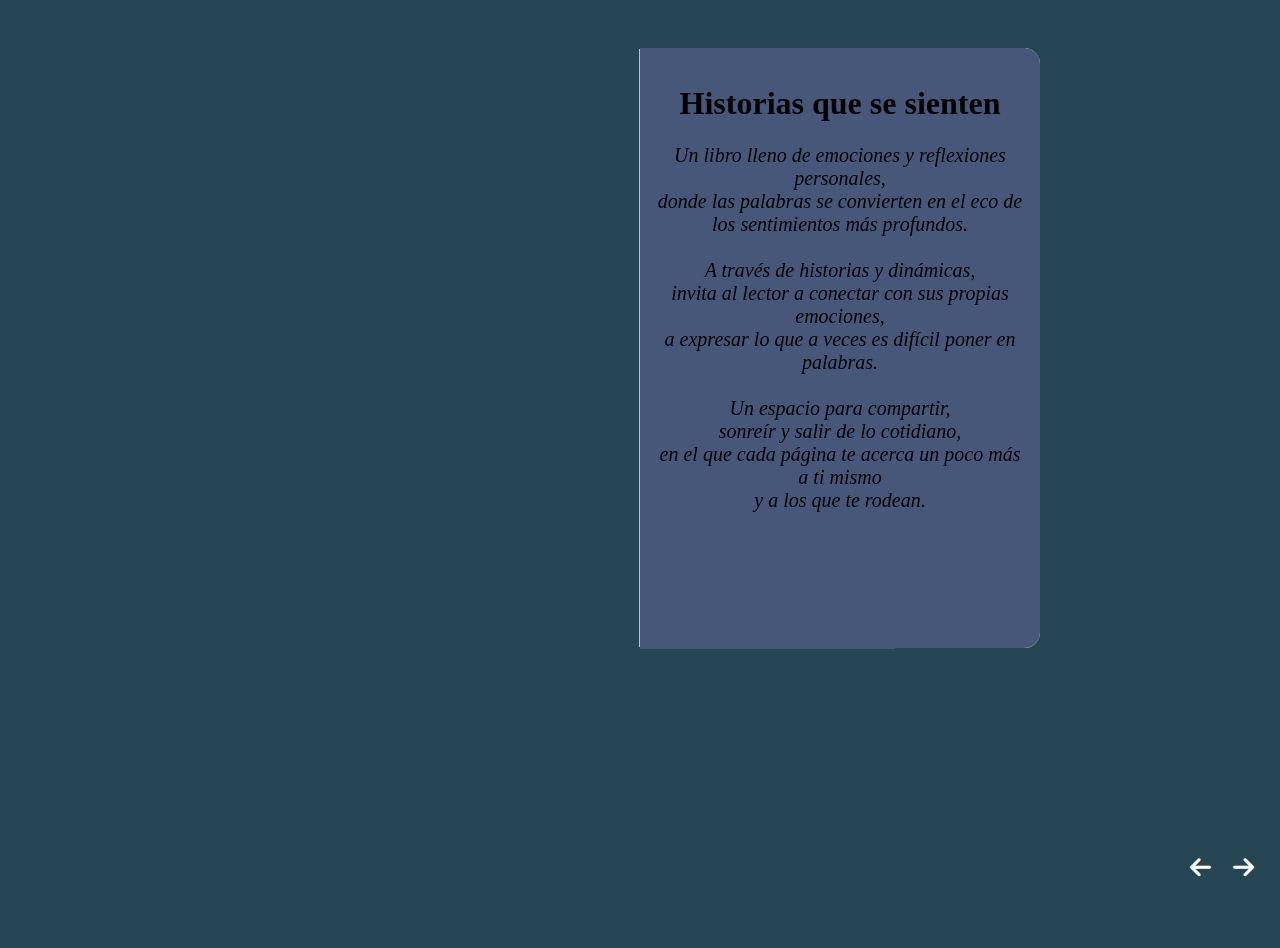
<file: index1.html>
<!DOCTYPE html>
<html lang="en">
<head>
    <meta charset="UTF-8">
    <meta name="viewport" content="width=device-width, initial-scale=1.0">
    <title>Tr-Libro</title>
    <link rel="stylesheet" href="styles.css">
    <link rel="stylesheet" href="https://cdnjs.cloudflare.com/ajax/libs/font-awesome/6.0.0-beta3/css/all.min.css">
</head>
<body>
    <div class="flipbook centered" id="flipbook">
        <div class="leaf">
            <div class="page front title external" style="background-color: #465779;">
                <h1>Historias que se sienten</h1>
                <em style="font-size: 20px;">
                    Un libro lleno de emociones y reflexiones personales, <br>
                    donde las palabras se convierten en el eco de los sentimientos más profundos.<br><br>
                    
                    A través de historias y dinámicas, <br>
                    invita al lector a conectar con sus propias emociones, <br>
                    a expresar lo que a veces es difícil poner en palabras.<br><br>
                    
                    Un espacio para compartir,<br>
                     sonreír y salir de lo cotidiano,<br>
                      en el que cada página te acerca un poco más a ti mismo <br>
                      y a los que te rodean.
                </em>
            </div>
            <div class="page back" style="background-color: #d4e6f1 ;">
                <div class="pageNumber">i</div>
                <h2>Contenido</h2>
                <div class="contents-row">
                    <div class="text">Xodo</div>
                    <div class="spacer"></div>
                    <div class="text">5</div>
                </div>
                <div class="contents-row">
                    <div class="text">Aque dia cuando te conocí</div>
                    <div class="spacer"></div>
                    <div class="text">6</div>
                </div>  
                <div class="contents-row">
                    <div class="text">Luna</div>
                    <div class="spacer"></div>
                    <div class="text">7</div>
                </div>  
                <div class="contents-row">
                    <div class="text">Noches</div>
                    <div class="spacer"></div>
                    <div class="text">8</div>
                </div>  
                <div class="contents-row">
                    <div class="text">Atardeceres</div>
                    <div class="spacer"></div>
                    <div class="text">9</div>
                </div>   
                <div class="contents-row">
                    <div class="text">Romantico</div>
                    <div class="spacer"></div>
                    <div class="text">11</div>
                </div> 
                <div class="contents-row">
                    <div class="text">Esa niña</div>
                    <div class="spacer"></div>
                    <div class="text">13</div>
                </div> 
                <div class="contents-row">
                    <div class="text">Espero</div>
                    <div class="spacer"></div>
                    <div class="text">14</div>
                </div>
                <div class="contents-row">
                    <div class="text">Ojála</div>
                    <div class="spacer"></div>
                    <div class="text">15</div>
                </div> 
                <div class="contents-row">
                    <div class="text">Destello</div>
                    <div class="spacer"></div>
                    <div class="text">16</div>
                </div>    
                <div class="contents-row">
                    <div class="text">Cuando estás conmigo</div>
                    <div class="spacer"></div>
                    <div class="text">17</div>
                </div> 
                <div class="contents-row">
                    <div class="text">Única</div>
                    <div class="spacer"></div>
                    <div class="text">19</div>
                </div>
                <div class="contents-row">
                    <div class="text">Siempre me quedare</div>
                    <div class="spacer"></div>
                    <div class="text">20</div>
                </div>
                <div class="contents-row">
                    <div class="text">Ecos de un adiós</div>
                    <div class="spacer"></div>
                    <div class="text">21</div>
                </div>
                <div class="contents-row">
                    <div class="text">Recuerdos de un amor perdido</div>
                    <div class="spacer"></div>
                    <div class="text">22</div>
                </div>
                <div class="contents-row">
                    <div class="text">Más allá de las diferencias</div>
                    <div class="spacer"></div>
                    <div class="text">23</div>
                </div>
                <div class="contents-row">
                    <div class="text">Amé</div>
                    <div class="spacer"></div>
                    <div class="text">24</div>
                </div>
                <div class="contents-row">
                    <div class="text">Frío</div>
                    <div class="spacer"></div>
                    <div class="text">25</div>
                </div>
                <div class="contents-row">
                    <div class="text">Tú</div>
                    <div class="spacer"></div>
                    <div class="text">26</div>
                </div>
                <div class="contents-row">
                    <div class="text">Ceniza de fuego</div>
                    <div class="spacer"></div>
                    <div class="text">27</div>
                </div>
                <div class="contents-row">
                    <div class="text">Así</div>
                    <div class="spacer"></div>
                    <div class="text">29</div>
                </div><div class="contents-row">
                    <div class="text">¿Cómo no quieres que te quiera?</div>
                    <div class="spacer"></div>
                    <div class="text">30</div>
                </div><div class="contents-row">
                    <div class="text">Para ella</div>
                    <div class="spacer"></div>
                    <div class="text">31</div>
                </div><div class="contents-row">
                    <div class="text">Eres</div>
                    <div class="spacer"></div>
                    <div class="text">33</div>
                </div><div class="contents-row">
                    <div class="text">Encanto</div>
                    <div class="spacer"></div>
                    <div class="text">35</div>
                </div><div class="contents-row">
                    <div class="text">Mereces</div>
                    <div class="spacer"></div>
                    <div class="text">36</div>
                </div><div class="contents-row">
                    <div class="text">Hasta el fin del mundo</div>
                    <div class="spacer"></div>
                    <div class="text">37</div>
                </div>

            </div>
         </div>
         <div class="leaf">
            <div class="page front" style="background-color: #d4e6f1 ;">
                <div class="pageNumber">ii</div>
                <br><br>
                <div class="contents-row">
                    <div class="text">Tus defectos</div>
                    <div class="spacer"></div>
                    <div class="text">38</div>
                </div>
                <div class="contents-row">
                    <div class="text">El cielo, tú</div>
                    <div class="spacer"></div>
                    <div class="text">39</div>
                </div>  
                <div class="contents-row">
                    <div class="text">Un abrazo cálido</div>
                    <div class="spacer"></div>
                    <div class="text">41</div>
                </div>  
                <div class="contents-row">
                    <div class="text">Te quiero</div>
                    <div class="spacer"></div>
                    <div class="text">42</div>
                </div>  
                <div class="contents-row">
                    <div class="text">Volver</div>
                    <div class="spacer"></div>
                    <div class="text">43</div>
                </div>   
                <div class="contents-row">
                    <div class="text">Eterno</div>
                    <div class="spacer"></div>
                    <div class="text">44</div>
                </div> 
                <div class="contents-row">
                    <div class="text">Sentir el sentimiento</div>
                    <div class="spacer"></div>
                    <div class="text">45</div>
                </div> 
                <div class="contents-row">
                    <div class="text">Solos</div>
                    <div class="spacer"></div>
                    <div class="text">47</div>
                </div>
                <div class="contents-row">
                    <div class="text">La luna y tú</div>
                    <div class="spacer"></div>
                    <div class="text">51</div>
                </div> 
                <div class="contents-row">
                    <div class="text">Mas álla del tiempo</div>
                    <div class="spacer"></div>
                    <div class="text">52</div>
                </div>    
                <div class="contents-row">
                    <div class="text">Lugares especiales y tú</div>
                    <div class="spacer"></div>
                    <div class="text">53</div>
                </div> 
                <div class="contents-row">
                    <div class="text">Otoño</div>
                    <div class="spacer"></div>
                    <div class="text">56</div>
                </div>
                <div class="contents-row">
                    <div class="text">Nictofobia</div>
                    <div class="spacer"></div>
                    <div class="text">57</div>
                </div>
                <div class="contents-row">
                    <div class="text">Ven</div>
                    <div class="spacer"></div>
                    <div class="text">58</div>
                </div>
                <div class="contents-row">
                    <div class="text">Cuando escucho tu voz</div>
                    <div class="spacer"></div>
                    <div class="text">61</div>
                </div>
                <div class="contents-row">
                    <div class="text">Eclipse</div>
                    <div class="spacer"></div>
                    <div class="text">62</div>
                </div>
                <div class="contents-row">
                    <div class="text">Constelaciones</div>
                    <div class="spacer"></div>
                    <div class="text">63</div>
                </div>
                <div class="contents-row">
                    <div class="text">Amor a la antigua</div>
                    <div class="spacer"></div>
                    <div class="text">64</div>
                </div>
                <div class="contents-row">
                    <div class="text">Inmortales</div>
                    <div class="spacer"></div>
                    <div class="text">65</div>
                </div>
                <div class="contents-row">
                    <div class="text">Entre llamadas y mensajes</div>
                    <div class="spacer"></div>
                    <div class="text">67</div>
                </div>
                <div class="contents-row">
                    <div class="text">Tú y yo, en cada comida del día</div>
                    <div class="spacer"></div>
                    <div class="text">69</div>
                </div>
                
                <div class="contents-row">
                    <div class="text">Conjugación</div>
                    <div class="spacer"></div>
                    <div class="text">70</div>
                </div>
                <div class="contents-row">
                    <div class="text">Invierno</div>
                    <div class="spacer"></div>
                    <div class="text">72</div>
                </div>
                <div class="contents-row">
                    <div class="text">Dias malos</div>
                    <div class="spacer"></div>
                    <div class="text">73</div>
                </div>
                <div class="contents-row">
                    <div class="text">En todo el mundo te quiero</div>
                    <div class="spacer"></div>
                    <div class="text">74</div>
                </div>
                <div class="contents-row">
                    <div class="text">Futuro a tu lado</div>
                    <div class="spacer"></div>
                    <div class="text">75</div>
                </div>
                
            </div>
            <div class="page back" style="background-color: #73c6b6  ;">
                <div class="pageNumber">1/2</div>
                <h2>Introduccion</h2>
                <p style=" font-size: 14.5px; font-family: Arial, sans-serif;">
   
                    <b><i>
                    Este libro lo he hecho especialmente para ti, con mucho cariño y pensando en cada detalle que sé que puede gustarte.<br><br>
                    
                    Desde el momento en que decidí regalarte algo, quise que fuera más que un simple obsequio; <br>
                    quería que fuera una experiencia que pudieras disfrutar, descubrir y vivir a tu manera.<br><br>

                        Para sacarle el máximo provecho, te pido que sigas estos pasos:<br><br>

                        1- No te saltes ninguna página. Cada una tiene algo especial que descubrir, así que sigue el orden para no perderte nada.
                        Asegúrate de tener un cuaderno y un lápiz a la mano. <br><br>

                        2- Algunas actividades te pedirán que anotes tus pensamientos o resuelvas ciertos retos.Tómate tu tiempo en cada página, no te apresures. La idea es que disfrutes el proceso.<br><br>

                        3- Si encuentras alguna actividad que te resulte difícil, no dudes en investigar o pedir ayuda. ¡El aprendizaje es parte de la diversión!<br><br>
                        
                       
                        </i></b>

                </p>
            </div>
         </div>
         <div class="leaf">
            <div class="page front" style="background-color: #73c6b6  ;">
                <div class="pageNumber">1/2</div>
             
                <p style=" font-size: 14.5px; font-family: Arial, sans-serif;">
                    <b><i>
                    4- Marca tus respuestas o notas en tu cuaderno. <br>Será útil tenerlas organizadas para el final.<br><br>
                        
                    5- Si te surge una idea o inspiración mientras lees, <br>
                    ¡anótala! Este libro está diseñado para que puedas reflexionar y pensar más allá de las páginas.<br><br>

                    6- Cuando termines el libro, toma una foto de tus respuestas o escanea tus notas y envíamelas por WhatsApp. <br>
                    Estoy deseando ver todo lo que has descubierto y cómo te ha ido en esta aventura.<br><br>

                    7- Si te ha gustado, no dudes en contarme cuál fue tu parte favorita y qué te llevas de esta experiencia.<br><br>

                    8- Espero que mientras leas y explores estas páginas, encuentres algo especial en cada una de ellas. <br><br>

                    Este libro está diseñado para que te entretengas, pienses y, sobre todo, para que pases un buen rato. <br><br>

                    Hay algunas partes interactivas que estoy seguro te sacarán una sonrisa <br>
                    (¡y no me sorprendería si te desafían un poco también!). <br><br>
                    Así que te invito a que te sumerjas en esta pequeña aventura, <br>
                    a que lo completes sin prisas, pero disfrutando cada momento.<br><br>
                    </i></b>

                </p>
            </div>

            <div class="page back" style="background-color: #73c6b6  ;">
                <div class="pageNumber">1</div>
                
                <p style=" font-size: 14.5px; font-family: Arial, sans-serif;">
   
                    <b><i>
                        <br><br><br>
                        No te preocupes si alguna página te toma más tiempo, la idea es que te diviertas, <br>
                        que aprendas algo nuevo, o simplemente que te desconectes por un rato <br>
                        y te sientas libre de hacerlo a tu ritmo. <br><br><br>
                        
                        Al final, este libro es solo un reflejo de la estima <br>
                        que te tengo,<br>
                        y espero que lo sientas en cada palabra, en cada actividad y en cada página que explores.<br><br><br>

                        No puedo esperar a ver cómo lo terminas <br>
                        (¡si es que lo terminas! 😄), <br>
                        y estoy seguro de que lo disfrutarás tanto como yo disfruté creándolo para ti.<br><br>
                        <br><br>
                        Con mucho cariño,<br>

                        Iván
                        
                    </i></b>

                </p>
            </div>
         </div>
         <div class="leaf">
            <div class="page front" style="background-color: #73c6b6  ;">
                <div class="pageNumber">2</div>
             
                <p style="font-size: 14.5px; font-family: Arial, sans-serif; text-align: center; position: absolute; top: 20%; left: 50%; transform: translate(-50%, -50%);">
                    <b><i>¿Comenzamos?</i></b>
                </p>
                <p style="text-align: center; position: absolute; top: 60%; left: 35%; transform: translate(-40%, -40%); margin: 0;">
                    <img src="image/start.png" alt="do you like?" style="max-width: 125%; height: auto;">
                </p>
                
            </div>



            <div class="page back" style="background-color: #F4A261;">
                <div class="pageNumber">3</div>
                <h2 style="text-align: center;">¿Alguna vez te has preguntado......?</h2>
                <p style="text-align: center; font-size: 16px; font-family: Arial, sans-serif;">

                    <br><br><b><i>¿Por qué te quiero?</i></b><br><br>
                    <i>Te quiero por lo que eres,<br>
                    por lo que ya viviste y sufriste.<br><br>
                    Te quiero para tenerte cerca,<br>
                    pero también para que seamos libres.<br><br>
                    Te quiero como se quiere<br>
                    una sola vez en la vida...<br>
                    <br><br><b>Con el alma<br>
                    y sin ninguna duda.</i></b></b>
                </p>
                             
            </div>
         </div>

         <div class="leaf">
            <div class="page front" style="background-color: #F4A261;">
                <div class="pageNumber">4</div>
                <h2 style="text-align: center;">
                    ESCANEA ESTE CODIGO PARA UNA <br>
                    MEJOR  <br>
                    EXPERIENCIA DE LECTURA
                </h2>

                <p style="text-align: center;">
                    <img src="image/code.png" alt="do you like?" style="max-width: 100%; height: auto;">
                </p>
            </div>

            <div class="page back external" style="background-color: #f5b7b1 ;">
                <div class="pageNumber">5</div>
                <h2 style="text-align: center;">
                    XODÓ
                </h2>
                <p style=" text-align: center; font-size: 16px; font-family: Arial, sans-serif;">
                    
                   <b><i> Tengo mil maneras para decirte <br>
                    cuánto te quiero,<br>
                    pero te lo resumo en estas páginas:<br><br>

                    Te quiero en estas líneas<br>
                    y en cada verso.<br><br>

                    Así como también te quiero <br>
                    en primavera, verano, otoño y en invierno.<br><br>

                    Te quiero cuando te miro<br>
                    y cuando estás lejos.<br><br>

                    Te quiero en mis horas libres<br>
                    y cuando te tengo a mi lado.<br><br>

                    Te quiero en cada aventura, <br>
                    en cada sueño, en cada paseo, <br>
                    en cada ciudad<br>
                    y en cada rincón del mundo.<br><br>

                    Te quiero hoy, mañana y siempre.<br><br>

                    Te quiero a cada minuto<br>
                    y en cada latido por segundo.<br><br></i></b>

                </p>                                             
               
            </div>
         </div>

         <div class="leaf">
            <div class="page front" style="background-color: #f5b7b1 ;">
                <div class="pageNumber">6</div>
                <h2 style="text-align: center;">
                    AQUEL DIA CUANDO TE CONOCI
                </h2>

                <p style=" text-align: center; font-size: 16px; font-family: Arial, sans-serif;">
                    
                    <br><br>
                    <b><i>Ese instante donde te descubrí <br>
                    entre la multitud del mundo, <br>
                    donde coincidió nuestra brújula <br>
                    apuntando al norte. <br><br>

                    Aquel segundo que no fue perfecto, <br>
                    pero me bastó escuchar tus latidos <br>
                    para descubrir<br>
                    lo que en mis sueños solo veía.<br><br>

                    Te reconocí como mi canción favorita. <br>
                    Y fue desde entonces cuando por fin <br>
                    logré tocar con mis dedos <br>
                    lo que llaman felicidad...<br><br>

                    Aquel día cuando te conocí.</i> </b>
                </p>
            </div>
            <div class="page back" style="background-color: #d4e6f1;">
                <div class="pageNumber">7</div>
                <h2 style="text-align: center;">
                    LUNA
                </h2>
                <p style=" text-align: center; font-size: 16px; font-family: Arial, sans-serif;">

                    <b><i>
                       
                        Eres como la luna, <br>
                        que iluminas cuando ando a oscuras, <br>
                        que afectas a marea <br>
                        y perturbas mi sueño. <br><br>
                        Luz de la nada, <br>
                        que provocas desvelos, <br>
                        que todos te aman <br>
                        y algunos te retratan. <br><br>
                        Que eres fría, <br>
                        pero calientas con fogatas, <br>
                        que embriagas a los mortales <br>
                        y te quedas al amanecer. <br><br>
                        Luna, le das un mejor sabor a la vida, <br> 
                        a la música y al alcohol. <br><br>
                        Luna, que tu sombra <br>
                        es más bella que la del sol, <br>
                        que reflejas sin daños <br>
                        y te dejas admirar. <br><br>
                        Luna, no sé cuánto tiempo te he amado,  <br>
                        pero aceleras mi corazón <br>
                        cada que iluminas mi rostro. </i></b>

                </p>
            </div>
         </div>
         <div class="leaf">
            <div class="page front" style="background-color: #d4e6f1;">
                <div class="pageNumber">8</div>
                <h2 style="text-align: center;">
                    NOCHES
                </h2>

                <p style=" text-align: center; font-size: 16px; font-family: Arial, sans-serif;">

                    <b><i>
                        <br><br>
                        El insomnio me habla tan bien de ti,   <br>
                        que está dispuesto a robarme los sueños.  <br>
                        Y en ocasiones te odio tan fuerte,  <br>
                        que no puedo ni pensar.  <br> <br>

                        Pero en forma de fantasma,  <br>
                        aparece ella una vez más,  <br>
                        llega con su capa de súper héroe  <br>
                        a salvar la noche.  <br> <br>

                        Y es jodido que pase tan recurrente,  <br>
                        pero no negare que es lo que más me gusta   <br>
                        de mi día.  <br>

                        Letras por doquier,  <br>
                        extraños pensamientos por todo el cuarto,  <br>
                        y una extraña y repetitiva visión del futuro. 
                    </i></b>

                </p>

            </div>
            <div class="page back" style="background-color: #d0ece7 ;">
                <div class="pageNumber">9</div>
                <h2 style="text-align: center;">
                    ATARDECERES
                </h2>

                <p style=" text-align: center; font-size: 16px; font-family: Arial, sans-serif;">

                    <b><i>
                        <br><br>
                        Hay muchas cosas que no te digo, <br>
                        lugares que no sabes que te dedico.<br><br>

                        El sol,<br>
                        los cielos despejados, <br>
                        las nubes y sus figuras, <br>
                        cuando la luna se asoma, <br>
                        los campos de girasoles, <br>
                        en fin...<br><br>

                        A veces te dedico (todos) los atardeceres.</i></b>
                </p>
            </div>
         </div>

         <div class="leaf">
            <div class="page front" style="background-color: #d0ece7 ;">
                <div class="pageNumber">10</div>
                <h2 style="text-align: center;">
                   ACTIVIDAD 1. <br>
                   ESCRIBE EN EL CUADERNO 5 COSAS O EMOCIONES<br>
                   QUE<br>
                   SENTISTE AL ESCUCHAR ESTA CANCION
                </h2>

                <p style="text-align: center;">
                    <img src="image/activi1.png" alt="do you like?" style="max-width: 70%; height: auto;">
                </p>
            </div>
            <div class="page back" style="background-color: #808b96;">
                <div class="pageNumber">11</div>

                <h2 style="text-align: center;">
                    Romántico
                </h2>

                <p style=" text-align: center; font-size: 16px; font-family: Arial, sans-serif;">

                    <b><i>
                        <br><br>

                        Romántico como la mierda, <br>
                        no acción, de sentimiento. <br>
                        Hablo de no sentir la cara, <br>
                        sino sentir su mirada. <br><br>

                        Como ave sintiendo el viento, <br>
                        soy libre en tu cadera . . . <br>
                        amo el mar, aunque me aterra <br>
                        y beso tu mano cuando llegas. <br><br>

                        Hace tiempo no beso tus labios, <br>
                        pero aún siento tus besos. <br><br>

                        Sin flores ni mariachi, <br>
                        pero soy tu caballero, <br>
                        con golpes y bofetadas, <br>
                        pero eres mi cielo. <br><br>

                        Romántico de sentimiento, <br>
                        eso soy cuando amo la verdad. <br>
                    </i></b>
                </p>
            </div>
        </div>

        <div class="leaf">
            <div class="page front" style="background-color: #808b96 ;">
                <div class="pageNumber">12</div>
                <h2 style="text-align: center; display: flex; justify-content: center; align-items: center; height: 80vh; margin: 0; font-family: 'Georgia', serif; font-style: italic;">
                    Y parar el tiempo con un beso, <br> 
                    jamás se sintió tan bien. <br><br>
                    -Roos.
                </h2>

            </div>



            <div class="page back" style="background-color: #D3AF9E;">
                <div class="pageNumber">13</div>

                <h2 style="text-align: center;">
                    ESA NIÑA
                </h2>

                <p style=" text-align: center; font-size: 14.5px; font-family: Arial, sans-serif;">
                    <b><i>
                        Esa niña,<br>
                        la que está a lo lejos,<br>
                        la que se para de puntitas<br>
                        para robarme un beso.<br><br>

                        No sé qué carajos hizo,<br>
                        pero se volvió mi universo.<br><br>

                        Esa niña chaparrita<br>
                        que solo miraba<br>
                        desde la distancia.<br><br>

                        Y ahora me ve<br>
                        con esa mirada<br>
                        que dice: recuérdame<br>
                        cada que mires<br>
                        constelaciones en el cielo.<br><br>

                        Esa niña que tanto amo,<br>
                        la que procura siempre<br>
                        estar a mi lado,<br>
                        la que se volvió mi<br>
                        cielo nocturno.<br><br>

                        Esa niña,<br>
                        la que está a lo lejos,<br>
                        la que me enamoró<br>
                        en algún rincón<br>
                        de la vida.
                    </i></b>
            </div>
        </div>


        <div class="leaf">
            <div class="page front" style="background-color: #D3AF9E ;">
                <div class="pageNumber">14</div>
                <h2 style="text-align: center;">
                    ESPERO
                </h2>

                <p style=" text-align: center; font-size: 14.5px; font-family: Arial, sans-serif;">
                    <b><i>
                        <br><br>
                        Te espero una vida, <br>
                        dos o tres… <br>
                        o las que quepan en la eternidad. <br><br>

                        Te quiero cerquita, <br>
                        que mi vida poco a poco se marchita <br>
                        cuando no beso tu boquita. <br><br>

                        Te espero en la playa, <br>
                        observando las olas, <br>
                        que me recuerdan a esos ojos estrella. <br><br>

                        Te espero una vida, <br>
                        dos o tres… <br>
                        o las que quepan en la eternidad. 
                    </i></b>
            </div>

            <div class="page back" style="background-color: #95BE9C;">
                <div class="pageNumber">15</div>
                <h2 style="text-align: center;">
                    OJÁLA

                </h2>

                <p style=" text-align: center; font-size: 14px; font-family: Arial, sans-serif;">
                    <b><i>
                        
                        Ojalá te amen como cuando tenías 5 años,  <br>
                        y que siempre sueñes con la misma intensidad  <br>
                        que tienes a los diecinueve. <br><br>

                        Que vueles <br>
                        y que no vayas por la estrella más alta, <br>
                        sino por la fugaz más rápida. <br><br>

                        Ojalá te vuelva a besar el día de mañana, <br>
                        que tu mano se entrelace con la mía <br>
                        una vez más, <br>
                        y que, por la noche, <br>
                        vuelvas a acariciar mi cabello. <br><br>

                        Ojalá tú nunca, pero ojalá tú siempre. <br><br>

                        Que tu piel se vuelva a empapar <br>
                        de agua en la lluvia, <br>
                        que tu cabello se vuelva a llenar de arena.<br><br>

                        Y que cada noche, <br>
                        vuelvas a besar mis ojos. <br>
                        Ojalá estés enamorada el resto de tu vida. <br>
                        Y que, al ver a tu hijo, <br>
                        llores como cuando eras pequeña. <br><br>

                        Ojalá te caigas de la montaña más pequeña,<br> 
                        Que te ahogues en el océano más escaso, <br>
                        Y que ardas en el infierno más helado posible. <br>
                        Ojalá tú nunca, pero ojalá tú siempre.<br>
                    </i></b>
                </p>

            </div>

        </div>

        <div class="leaf">
            <div class="page front" style="background-color: #95BE9C ;">
                <div class="pageNumber">16</div>
                <h2 style="text-align: center;">
                   DESTELLO
                </h2>

                <p style=" text-align: center; font-size: 14.5px; font-family: Arial, sans-serif;">
                    <b><i>

                        <br><br>
                        Ahí, en la estrella más brillante, <br>
                        ahí es donde debes estar, <br>
                        donde más te quiero amar, <br>
                        en la única pieza que encajas. . . <br><br>

                        Porque eso eres, <br>
                        brillante y dominante, <br>
                        primera luz de la mañana <br>
                        y último rayo por la noche. <br><br>

                        Tú, que mueves el cabello <br>
                        y despierto en enero, <br>
                        cuando los días son como deben ser. . . <br>
                        jodidamente melancólicos. <br><br>

                        Nube contra luz, <br>
                        que enamoras, <br>
                        que encandilas, <br>
                        que llamas a fotografiar. <br><br>

                        Destello, que brillan tus ojos <br>
                        y brilla mi alma.

                    </i></b>
                </p>
            </div>

            <div class="page back" style="background-color: #d6d7f1;">
                <div class="pageNumber">17</div>
                <h2 style="text-align: center;">
                    CUANDO ESTÁS CONMIGO
                </h2>

                <p style=" text-align: center; font-size: 14.5px; font-family: Arial, sans-serif;">
                    <b><i>

                        <br><br>
                        No hay palabras para explicar <br>
                        lo que causas en mí.<br><br>

                        No hay sentimientos que describen <br>
                        el tenerte cerca.<br>

                        Porque cuando te acercas <br>
                        me haces estremecer<br>
                        y no recuerdo ni mi nombre.<br><br>

                        Me basta con oler tu perfume <br>
                        para saber que existe la perfección...<br><br>

                        Y es cuando estás conmigo.
                    </i></b>
                </p>
            </div>

        </div>

        <div class="leaf">
            <div class="page front" style="background-color: #d6d7f1 ;">
                <div class="pageNumber">18</div>
                <h2 style="text-align: center;">
                    ACTIVIDAD 2. <br>
                    ESCRIBE EN EL CUADERNO CUÁL SERÍA LA CITA IDEAL<br>
                    CON<br>
                    TU PAREJA
                 </h2>
 
                 <p style=" text-align: center; font-size: 14.5px; font-family: Arial, sans-serif;">

                        <br><br>
                        ____________________________________________<br><br>
                        ____________________________________________<br><br>
                        ____________________________________________<br><br>
                        ____________________________________________<br><br>
                        ____________________________________________<br><br>
                        ____________________________________________<br><br>
                        ____________________________________________<br><br>
                        ____________________________________________<br><br>
                        ____________________________________________<br><br>
                        ____________________________________________<br><br>               
                    
                </p>
            </div>

            <div class="page back" style="background-color: #f1c7e1;">
                <div class="pageNumber">19</div>
                <h2 style="text-align: center;">
                    ÚNICA
                </h2>

                <p style=" text-align: center; font-size: 14.5px; font-family: Arial, sans-serif;">

                    <br><br>
                    <b><i>
                        Tan tierna,<br>
                        tan impaciente,<br>
                        tan valiente,<br>
                        tan dramatica,<br>
                        delicada o atrevida<br>
                        y aveces tan loca...<br><br>

                        Mira que mereces que te quieran<br>
                        en cada una de tus facetas<br>
                        porque perfecta quiza no eres,<br>
                        pero única serás siempre.
                    </i></b>


                </p>
               
                
            </div>

        </div>

        <div class="leaf">
            <div class="page front" style="background-color: #f1c7e1 ;">
                <div class="pageNumber">20</div>
                <h2 style="text-align: center;">
                   SIEMPRE ME QUEDARE
                </h2>

                <p style=" text-align: center; font-size: 14.5px; font-family: Arial, sans-serif;">

                    <br><br>
                    <b><i>
                        Solo quería que supieras <br>
                        que nunca me importará <br>
                        cuán lejos me alejes.<br><br>

                        Porque cuando te dije <br>
                        que me quedaría, <br>
                        lo dije en serio.<br><br>

                        Estás un poco perdida y dañada, <br>
                        pero no estás sin esperanza. <br>
                        Sé quién eres, amo quién eres,<br>
                        y por eso me quedaré.<br><br>

                        Así aprenderás a amarte <br>
                        a ti mismo también.

                    </i></b>
                </p>
            </div>

            <div class="page back" style="background-color: #75a59e;">
                <div class="pageNumber">21</div>
                <h2 style="text-align: center;">
                   ECOS DE UN ADIÓS
                 </h2>
 
                 <p style=" text-align: center; font-size: 14.5px; font-family: Arial, sans-serif;">
 
                    <br>
                    <b><i>

                        Dejamos de hablar,<br>
                        y la verdad es que fue doloroso <br>
                        sentir que la persona con la que <br>
                        solía hablar todos los días,<br>
                        a quien esperaba mensajes<br>
                        o me despertaba para encontrar uno, <br>
                        ya no estaba en mi vida.<br><br>

                        Hay momentos en los que quiero escribirte <br>
                        porque siento que te extraño;<br>
                        es como si te hubieras llevado <br>
                        la otra parte de mí contigo.<br><br>

                        Me encariñé mucho contigo y te aprecié, <br>
                        quizás no pude mostrarlo en absoluto, <br>
                        pero créeme, siempre tendrás<br>
                        un lugar en mi corazón.<br><br>

                        Espero que algún día podamos<br>
                        hablar de nuevo como solíamos hacerlo,<br>
                        despertar con un "buenos días"<br>
                        tuyo, fue lo mejor<br>
                        que me pasó.<br><br>

                        Tal vez en otra vida,<br>
                        nos encontremos de nuevo...

                    </i></b>

                </p>
            </div>

        </div>
        <div class="leaf">
            <div class="page front" style="background-color: #75a59e ;">
                <div class="pageNumber">22</div>
                <h2 style="text-align: center;">
                    RECUERDOS DE UN AMOR PERDIDO
                </h2>

                  <p style=" text-align: center; font-size: 14.5px; font-family: Arial, sans-serif;">
 
                    <b><i>
                        Besarte los labios, mirarte a la cara,<br>
                        Recuerdo los besos que dabas, si me acariciabas.<br>
                        No lo supe ver, si yo me fui ahora quiero volver.<br><br>

                        Los meses pasaban como si de día se trataran,<br>
                        No sé a qué esperabas, sé que te dañaba.<br>
                        Y no lo supe ver, lo que me diste lo tengo a deber.<br>
                        <br>

                        Buscábamos, imaginábamos,<br>
                        Éramos trozos de amor.<br>

                        <br>
                        Recuerdos flotan en mi mente, como hojas al viento,<br>
                        y cada susurro tuyo aún resuena en mi corazón.<br>
                        <br>

                        Quisiera volver a esos momentos, a esos días soleados,<br>
                        donde nuestras risas llenaban el aire,<br>
                        y nuestros sueños danzaban al ritmo de la esperanza.<br>
                        <br>

                        Pero ahora solo quedan sombras y anhelos,<br>
                        un eco lejano de lo que solíamos ser.<br>
                        Tal vez algún día, el destino nos reúna,<br>
                        y podamos reescribir nuestra historia de amor.


                    </i></b>
                </p>
            </div>

            <div class="page back" style="background-color: #c5cae9 ;">
                <div class="pageNumber">23</div>
                <h2 style="text-align: center;">
                    MÁS ALLÁ DE LAS DIFERENCIAS
                </h2>

                <p style=" text-align: center; font-size: 14.5px; font-family: Arial, sans-serif;">
 
                    <b><i>
                        <br><br>
                        Quizá no tenemos las mismas metas<br>
                        o los mismos sueños.<br><br>
                        
                        No escucho la música que a ti te gusta<br>
                        ni veo las series<br>
                        que te pegan por horas en Netflix.<br><br>

                        Pero al mirar las estrellas<br>
                        sé que tú y yo estamos destinados.<br><br>

                        Y quizá no compartimos<br>
                        los mismos gustos,<br>
                        pero contigo quiero coincidir<br>
                        en lo más importante...<br><br>

                        En esta vida a tu lado.
                        
                    </i></b>
                </p>
            </div>

        </div>

        <div class="leaf">
            <div class="page front" style="background-color: #c5cae9  ;">
                <div class="pageNumber">24</div>
                <h2 style="text-align: center;">
                  AMÉ
                </h2>

                <p style=" text-align: center; font-size: 14.5px; font-family: Arial, sans-serif;">
 
                    <b><i>
                        La verdad es que alguna vez amé, <br>
                        amé la forma en la que nuestras manos  <br>
                        encajaban perfectamente <br>
                        y dábamos un paseo por algún parque. <br><br>

                        Amé la forma en la que me solías mirar<br>  
                        en cada reencuentro que teníamos, <br>
                        caminar por la playa. <br><br>

                        Amé tu inocencia sin manchas por el tiempo, <br>
                        amé tus risas, tus labios <br>
                        y hasta tu voz.<br><br>

                        Amé tu perspectiva en la sociedad, <br>
                        tu forma de demostrarme que todo <br>
                        me tiene que valer un carajo <br>
                        si en verdad quiero encontrar la felicidad. <br><br>

                        Amé tu pequeña sonrisa en ese destello de luz <br>
                        que sucedió al llegar el otoño, <br>
                        a forma en la que me mentía a mí, <br>
                        joder, claro que lo amé.<br><br>

                        Amé, pero claro, eso no me bastó. <br>
                        Alguna vez amé, <br>
                        lo único malo, <br>
                        es que estaba acostumbrado <br>
                        al corazón roto.<br>

                        
                    </i></b>
                </p>
            </div>

            <div class="page back" style="background-color: #b2ebf2;">
                <div class="pageNumber">25</div>
                <h2 style="text-align: center;">
                    FRÍO

                </h2>
  
                <p style=" text-align: center; font-size: 14.5px; font-family: Arial, sans-serif;">
   
                    <b><i>

                        <br><br>
                        Sin saber, actué… <br>
                        sin saber navegue y el daño que te cause,  <br>
                        me mata cada mes. <br><br>

                        Tanto frío causé, <br>
                        que incluso yo me hele. <br><br>

                        Destruí tanto por nada, <br>
                        pero algo en esto me mantiene cuerdo <br>
                        porque jamás tome tu primer beso <br>
                        y tampoco tu “te amo”. <br><br>

                        Nevé sobre tu playa, <br>
                        pero eso aún me hace daño. . .<br> 
                        me cole en tu canción,<br> 
                        pero eso aún me hace daño. <br><br>

                        Y cuando escucho esa canción <br>
                        tu rostro viene a mí. <br>
                        Y el frío que causé, <br>
                        me acompaña en mi libreta. 
                    

                    </i></b>

                </p>
            </div>

        </div>

        <div class="leaf">
            <div class="page front" style="background-color: #b2ebf2 ;">
                <div class="pageNumber">26</div>
                <h2 style="text-align: center;">
                    TÚ

                </h2>
  
                <p style=" text-align: center; font-size: 14.5px; font-family: Arial, sans-serif;">
   
                    <b><i>
                        <br><br>
                        Tú, <br>
                        y esa sonrisa que me vuelve a la vida. 
                        Tú, <br>
                        y ese sol en tu sonrisa. <br><br>

                        El viento soplando en tu cabello. <br>
                        Y, bajo tus pies, <br>
                        la dulce brisa del mar <br>
                        entrando en tus poros. <br><br>

                        Tus dedos tocando los míos <br>
                        y tus besos mostrándome el cielo, <br>
                        a la par en que el sol se oculta de nosotros <br>
                        por milésima vez. <br><br>

                        Tú, <br>
                        y tus abrazos de invierno, <br>
                        tú, <br>
                        y tus labios en mis ojos. <br><br>

                        Eso es todo lo que necesito

                    </i></b>
                </p>
            </div>

            <div class="page back" style="background-color: #CED8F6;">
                <div class="pageNumber">27</div>
                <h2 style="text-align: center;">
                    CENIZA DE FUEGO

                </h2>
  
                <p style=" text-align: center; font-size: 14.5px; font-family: Arial, sans-serif;">
   
                    <b><i>
                        <br><br>
                        Ella era fuego <br>
                        buscando un vaso de agua, <br>
                        un lago o algo <br>
                        para frenar su caos. <br><br>

                        De pronto un día, <br>
                        conoció a él, <br>
                        que no era exactamente agua, <br>
                        pero controlaba la llama. <br><br>

                        Exactamente no sé <br>
                        como encajaban, <br>
                        pero sus manos eran un <br>
                        perfecto complemento. <br><br>

                        Eran dos locos enamorados, <br>
                        se amaban con locura, <br>
                        y a él no le importaba <br>
                        quemarse de vez en cuando.<br><br>

                       
                    </i></b>
                        

                </p>
            </div>

        </div>

        <div class="leaf">
            <div class="page front" style="background-color: #CED8F6 ;">
                <div class="pageNumber">28</div>
                
                <p style=" text-align: center; font-size: 14.5px; font-family: Arial, sans-serif;">
   
                    <b><i>  
                            <br><br> <br><br><br>
                        Pero un día, <br>
                        ella se apartó de él, <br>
                        y a él, no le importaba nada <br>
                        si no estaba ella. <br><br>

                        Ella jamás volvió, <br>
                        pero su caos logro frenar.<br>

                        No sé qué hizo él <br>
                        durante tanto tiempo, <br>
                        no sé si su ceniza logro <br>
                        borrar. <br><br>

                        Solo sé que a veces <br>
                        le llora a la luna, <br>
                        esperando que alguna otra <br>
                        fogata cause un <br>
                        incendio forestal.<br><br>

                    </i></b>
                </p>
            </div>

            <div class="page back" style="background-color: #BDBDBD;">
                <div class="pageNumber">29</div>
                <h2 style="text-align: center;">
                    ASÍ

                </h2>
  
                <p style=" text-align: center; font-size: 14.5px; font-family: Arial, sans-serif;">
   
                    <b><i>
                        <br><br>
                        Así, verte de lejos,<br>
                        con ojos hambrientos y <br> 
                        las ganas de decirle al mundo <br> 
                        entero que ahí estás. <br> <br> 

                        Así, con esa emoción <br> 
                        en tu canto cuando mueves <br> 
                        los labios y esos <br> 
                        ojos dilatados. <br> <br> 

                        Así, si te espero toda la vida, <br> 
                        así, si te robo otro beso de despedida. 


                    </i></b>

                </p>
            </div>

        </div>

        <div class="leaf">
            <div class="page front" style="background-color: #BDBDBD ;">
                <div class="pageNumber">30</div>
                <h2 style="text-align: center;">
                    ¿CÓMO NO QUIERES QUE TE QUIERA?

                </h2>
  
                <p style=" text-align: center; font-size: 14.5px; font-family: Arial, sans-serif;">
   
                    <b><i>
                        <br> 
                        Como no quieres que te quiera <br> 
                        si cada desvelo <br> 
                        lo conviertes <br> 
                        en poesía. <br> <br> 

                        Si las flores <br> 
                        me recuerdan a tu aroma, <br> 
                        a ese coco tropical <br> 
                        que solías tener. <br> <br> 

                        Como no quieres que te quiera <br> 
                        si cuando sopla el viento, <br> 
                        se me refleja tu cabello, <br> 
                        con la ventanilla abajo <br> 
                        y a 140 kilómetros por hora. <br> <br> 

                        Si tus te quiero <br> 
                        me envuelven en locura, <br> 
                        ¿Cómo no quieres que te quiera? <br> 
                        si cuando el sol se oculta <br> 
                        encuentro tu mirada<br> 


                    </i></b>
                </p>
            </div>

            <div class="page back" style="background-color: #E0ECF8;">
                <div class="pageNumber">31</div>
                        
                <h2 style="text-align: center;">
                    PARA ELLA
                </h2>
  
                <p style=" text-align: center; font-size: 14.5px; font-family: Arial, sans-serif;">
   
                    <b><i>
                        Siento la tristeza que tu sientes justo ahora,<br> 
                        Siento ese vacío y esa angustia que te ahoga.<br> <br> 
                        
                        Se que lloras por las noches y tu crees que estas sola,<br> 
                        Quisiera aparecerme en ese instante y decirte "Hola".<br> <br> 
                        
                        Yo estoy para ti,<br> 
                        Me tienes justo aquí,<br> 
                        Tienes todo mi apoyo,<br> 
                        Ven y tomame a mi.<br> <br>

                        Creo que ya descubrí la forma de hacerte feliz,<br> 
                        Lo único que quiero es borrar tu cicatriz,<br> 
                        Porque te aprecio como no tienes idea,<br> 
                        Y te pienso cada día y cada noche aunque casi no te vea,<br> 
                        Todo lo que quiero abrazarte y decirte al oído "Nada malo va a pasarte".<br> <br> 


                        La soledad me mata,<br> 
                        Poco a poco voy sintiendo que la oscuridad me atrapa,<br> 
                        Y aunque mi alma se relaja,<br> 
                        Siento que el tiempo se escapa.<br> <br> 
                        </i></b>

                        
                </p>
            </div>

        </div>

        <div class="leaf">
         
            <div class="page front" style="background-color: #E0ECF8 ;">
                <div class="pageNumber">32</div>
                
                <p style=" text-align: center; font-size: 14.5px; font-family: Arial, sans-serif;">
   
                    <b><i>
                        <br> <br> <br> <br> 
                        Me ahogo en la tristeza,<br> 
                        Pero nadie me rescata.<br> <br> 

                        Por eso voy detrás de ti, porque ya se como se siente cuando alguien infeliz, <br> 
                        te hace daño y te miente,<br> 
                        Pero quiero demostrarte que no todos son iguales,<br> 
                        Que tus días de tristeza en mi vida son normales,<br> 

                        Y ahora que lo pienso no somos tan diferentes,<br> 
                        Un mismo pensamiento pero en distinta mente,<br> 
                        Un mismo sentimiento pero en otro corazón,<br> 
                        Diferente ritmo pero la misma canción.<br> <br> 

                        Seguramente encontrarás un dia a alguien que te llene,<br> 
                        Y espero que esto en tu memoria quede,<br> 
                        Y que me recuerdes de algún modo,<br> 
                        Aunque realmente desearía ser tu todo,<br> 

                        Yo se muy bien que tu tienes otras opciones,<br> 
                        Y para mi tu eres la única opción,<br> 
                        Te juro que no tengo malas intenciones,<br> 
                        Pues para mi tu eres una en un millón,<br> 
                       </i></b> 
                </p>
            </div>

            <div class="page back" style="background-color: #04B4AE;">
                <div class="pageNumber">33</div>
                
                <h2 style="text-align: center;">
                    ERES
                </h2>
  
                <p style=" text-align: center; font-size: 14.5px; font-family: Arial, sans-serif;">
   
                    <b><i>
                        <br> <br> 
                        Eres cada tono de alegría, <br> 
                        como el sol al ocultarse. . . <br> <br> 
                        un primer beso en un momento eterno. <br> 
                        Eres cada álbum nuevo, <br> 
                        con tus altas y bajas, <br> 
                        con tus baladas románticas. <br> <br> 

                        Eres cada gesto amable <br> 
                        y cada mente en desorden. <br> <br> 

                        Eres luna llena, <br> 
                        que a veces te conviertes en fiera <br> 
                        y consumes cada gramo de paciencia. <br> <br> 

                        Que te amo por lo que eres, <br> 
                        loca insaciable. <br> <br> 

                        Que eres galaxia en tierra <br> 
                        y todo lo que mi mente espera.

                    </i></b>

                </p>
            </div>

        </div>

        <div class="leaf">
            <div class="page front" style="background-color: #04B4AE ;">
                <div class="pageNumber">34</div>
                <h2 style="text-align: center;">
                  ACTIVIDAD 3.<br>
                  EN TU CUADERNO ESCRIBE.<br>
                  ¿QUÉ CANCIÓN TE GUSTARÍA QUE TE TOCARAN EN UNA SERENATA <br>
                  ESPECIAL PARA TI?
                </h2>

                <p style=" text-align: center; font-size: 14.5px; font-family: Arial, sans-serif;">
   
                    <b><i>
                        <br> <br><br>
                        ___________________________________
                        ESCRIBELA AQUI

                        <br><br><br><br>
                    </i></b>
                    Y cuando tengas la oportunidad..<br>
                    Dimelo, despacito y en el oído<br>
                    para que no vaya a olvidarlo

                    <br><br><br><br><br>

                    <b><i>
                        (Y será la cancion con la que algun día voy a llevarte serenata)
                    </i></b>
                  

                
                </p>
            </div>

            <div class="page back" style="background-color: #F5FBEF;">
                <div class="pageNumber">35</div>
                <h2 style="text-align: center;">
                    ENCANTO
                </h2>
  
                <p style=" text-align: center; font-size: 14.5px; font-family: Arial, sans-serif;">
   
                    <b><i>
                        <br> <br> <br>

                        Que me encanta el amor, <br>
                        me encantas tú. <br><br>
                        
                        Con un beso de pasión <br>
                        me cambias la percepción. <br>
                        La vida tan bonita <br>
                        cuando ríe tu carita. <br><br>

                        Sentado, solo en pensamiento, <br>
                        solía hacer eso, <br>
                        hasta que tu cuerpo se volvió mi monumento. <br><br>

                        Que me encanta el amor <br>
                        con sus fallas, <br>
                        sus placeres, <br>
                        incluso cuando sientes que mueres. <br><br>

                        Que me encanta el amor, <br>
                        me encantas tú.<br>

                    </i></b>
                    
                </p>
            </div>

        </div>

        <div class="leaf">
            <div class="page front" style="background-color: #F5FBEF ;">
                <div class="pageNumber">36</div>
                <h2 style="text-align: center;">
                    MERECES
                </h2>
  
                <p style=" text-align: center; font-size: 14.5px; font-family: Arial, sans-serif;">
   
                    <b><i>
                        <br> <br> 
                        Tienes el amor de un niño, <br> 
                        un niño que aún no ha sido <br> 
                        atrapado por el mundo <br> 
                        y tu voz me desgarra el corazón. <br> <br> 

                        En tus ojos tienes el jodido amor de Dios. <br> 
                        Aquellos que de amor murieron <br> 
                        merecen el cielo <br> 
                        y tú mereces el mío. <br> <br> 

                        Mereces cada palabra que te he escrito <br> 
                        y cada letra que te dedique. <br> <br> 

                        Te tengo presente <br> 
                        en cada noche estrellada, <br> 
                        en cada ola rompiendo en la orilla <br> 
                        y en cada amanecer. <br> <br> 

                        Te he dedicado tantos insomnios, <br> 
                        tantos pensamientos fugaces <br> 
                        que se merecen lo eterno. <br> <br> 

                        Te amo, <br> 
                        como si fuera descubriendo este sentimiento. 

                        
                    </i></b>
                </p>
            </div>

            <div class="page back" style="background-color: #FBEFF8;">
                <div class="pageNumber">37</div>
                <h2 style="text-align: center;">
                    HASTA EL FIN DEL MUNDO
                </h2>
  
                <p style=" text-align: center; font-size: 14.5px; font-family: Arial, sans-serif;">
   
                    <b><i>
                        <br><br><br><br>
                    No solo es pasar los días contigo, también quiero<br> 
                    que cada minuto sea especial<br> 
                    y conocer los lugares más recónditos.<br> <br> 

                    Ver el amanecer en Tulum, las estrellas en Nueva Zelanda,<br> 
                    el brillo de las auroras en Islandia<br> 
                    y admirar tu carita entre los cerezos de Japón.<br> <br> 

                    Quiero recorrer<br> 
                    cada centímetro del planeta de tu mano <br> 
                    y si es posible...<br> <br> 
                    Hasta el fin del mundo.
                    </i></b>
                    
                </p>
            </div>

        </div>

        <div class="leaf">
            <div class="page front" style="background-color: #FBEFF8 ;">
                <div class="pageNumber">38</div>
                <h2 style="text-align: center;">
                   TUS DEFECTOS
                </h2>
  
                <p style="text-align: center; font-size: 14.5px; font-family: Arial, sans-serif;">
                    <b><i>
                        <br><br>
                        Lunares, <br>
                        cicatrices,<br>
                        raspones, <br>
                        estrías,<br>
                        kilitos de más o de menos...<br><br><br>

                        Te quiero así,<br>
                        sin quitarte o colocarte.<br><br>
                    </i></b>
                </p>
                
                <p style="text-align: center; font-size: 14.5px; font-weight: bold; font-style: italic; margin: 0; margin-left: -30px;">
                    Tus defectos
                </p>
                <p style="text-align: center; font-size: 14.5px; font-weight: bold; font-style: italic; margin: 0; margin-left: 20px;">
                    también son parte
                </p>
                <p style="text-align: center; font-size: 14.5px; font-weight: bold; font-style: italic; margin: 0; margin-left: 50px;">
                    de este sentimiento.
                </p>
                
            </div>

            <div class="page back" style="background-color: #b2ebf2;">
                <div class="pageNumber">39</div>
                <h2 style="text-align: center;">
                    EL CIELO, TÚ.
                </h2>
  
                <p style=" text-align: center; font-size: 14.5px; font-family: Arial, sans-serif;">
   
                    <b><i>
                        <br><br><br>
                        Eres ese cielo de mil colores, <br>
                        las nubes en forma de algodón, <br>
                        la neblina que tanto te gusta sentir.<br><br><br>

                        Eres esas fotos que no paro de tomar <br>
                        cuando el atardecer es asombroso, <br>
                        cuando las aves se cruzan en medio <br>
                        y hacen de la toma más perfecta.<br><br><br>

                        Eres ese cielo...<br>
                        que siempre te dedico.
                        
                    </i></b>
                </p>
            </div>

        </div>
        <div class="leaf">
            <div class="page front" style="background-color: #b2ebf2;">
                <div class="pageNumber">40</div>
                <h2 style="text-align: center;">
                    ACTIVIDAD 4.<br>
                    EN TU CUADERNO<br>
                    DIBUJA EL MAPA IDEAL 
                    PARA EMPRENDER<br>
                    UN VIAJE CON ESA PERSONA ESPECIAL
                </h2>
  
                <p style="text-align: center;">
                    <img src="image/mapa.png" alt="do you like?" style="max-width: 100%; height: auto;">
                    <br>
                    <b><i>A dónde iremos ahora?</i></b>
                </p>
            </div>

            <div class="page back" style="background-color: #e6b0aa;">
                <div class="pageNumber">41</div>
                <h2 style="text-align: center;">
                    UN ABRAZO CALIDO
                </h2>
  
                <p style=" text-align: center; font-size: 14.5px; font-family: Arial, sans-serif;">
   
                    <b><i>
                        <br><br>

                        Dicen que un abrazo te reconstruye, <br>
                        pero contigo va más allá:<br>
                        Porque cuando lo haces no solo sanas, <br>
                        también me llevas<br>
                        a un universo en completa calma.<br><br>

                        Me llevas a un sitio donde me siento en paz, <br>
                        haces que de a poco mi corazón<br>
                        vaya recobrando la fuerza.<br><br>

                        Porque un solo abrazo cálido es suficiente<br>
                        para lograr que quiera quedarme...<br><br>

                        Hoy,<br>
                        mañana<br>
                        y siempre.<br>
                    </i></b>

                    
                </p>
            </div>

        </div>
        <div class="leaf">
            <div class="page front" style="background-color: #e6b0aa ;">
                <div class="pageNumber">42</div>
                <h2 style="text-align: center;">
                    TE QUIERO
                </h2>
  
                <p style=" text-align: center; font-size: 14.5px; font-family: Arial, sans-serif;">
   
                    <b><i>
                        <br><br><br><br><br>
                        Te quiero para que seas<br>
                        la persona de mi vida.<br><br>

                        Pero también te quiero<br>
                        para que seas la vida<br>
                        en forma de persona.


                        
                    </i></b>
                </p>
            </div>

            <div class="page back" style="background-color: #a2d9ce;">
                <div class="pageNumber">43</div>
                <h2 style="text-align: center;">
                    VOLVER
                </h2>
  
                <p style=" text-align: center; font-size: 14.5px; font-family: Arial, sans-serif;">
   
                    <b><i>
                        <br>
                        Bésame, bésame como aquella noche, <br>
                        cuando la luz de la luna <br>
                        estaba translúcida por la ventana <br>
                        trasera del vehículo. <br><br>

                        Cuando gritaban <br>
                        que me amabas, <br>
                        incluso cuando tus <br>
                        labios permanecían cerrados. <br><br>

                        Quiero volver a <br>
                        sentir ese día, <br>
                        cuando nuestras manos <br>
                        se volvían una sola. <br><br>

                        Y nuestros pies <br>
                        envejecían por el <br>
                        dulce roce de <br>
                        agua salada. <br><br>

                        Quiero volver a <br>
                        sentir tu amor <br>
                        en el abrazo <br>
                        de despedida.
                    </i></b>

                </p>
            </div>

        </div>
        <div class="leaf">
            <div class="page front" style="background-color: #a2d9ce ;">
                <div class="pageNumber">44</div>
                <h2 style="text-align: center;">
                    ETERNO
                </h2>
  
                <p style=" text-align: center; font-size: 14.5px; font-family: Arial, sans-serif;">
   
                    <b><i>
                        <br><br> 
                        Y bien te podría esperar, <br>
                        en la cama o en el sofá, <br>
                        en la melancolía y en la risa, <br>
                        en el cuarto o en el encanto. <br><br>

                        Tal vez la vida viuda nos separe a todos, <br>
                        o el sol radiante le haga el amor a la luna <br>
                        y una pequeña parte del océano <br>
                        se llene de oxígeno. <br><br>

                        Mientras el sol se esfume con un tono rojizo, <br>
                        las nubes invadan el cielo por completo <br>
                        y las aves canten al amanecer, <br>
                        nuestro beso será eterno. <br><br>

                        Eterno como los Dioses, <br>
                        como el universo y el tiempo. <br>
                        O tal vez no.
                        
                    </i></b>
                </p>
            </div>

            <div class="page back" style="background-color: #c39bd3 ;">
                <div class="pageNumber">45</div>
                <h2 style="text-align: center;">
                    SENTIR EL SENTIMIENTO
                </h2>
  
                <p style=" text-align: center; font-size: 14.5px; font-family: Arial, sans-serif;">
   
                    <b><i>
                        Estoy aquí, sintiendo todo  <br>
                        y a la vez, todo se va a la chingada.  <br> <br>

                        Te juro que estoy luchando  <br>
                        por sacar esto adelante,  <br>
                        pero sinceramente, ya no sé  <br>
                        si sea lo correcto para nuestra salud mental.  <br> <br>

                        Lo estoy dando todo,  <br>
                        aun así buscas una manera  <br>
                        de hacerme sentir que todo este esfuerzo  <br>
                        se va a la mierda.  <br> <br>

                        Te amo, te amo más que  <br>
                        todo lo que he conocido o  <br>
                        lo que he sentido por alguna  <br>
                        persona en mi vida.  <br> <br>

                        Pero en este momento,  <br>
                        aquí y ahora, después de años,  <br>
                        me siento con nada en la vida.  <br> <br>

                        Ya no sé si valemos la pena,  <br>
                        no sé si vales que llore cada semana,  <br>
                        no sé si pueda soportar más este  <br>
                        vacío en mi pecho. <br> <br>

                        Te amo, pero no se  <br>
                        si te amo lo suficiente  <br>
                        para soportar más este dolor.
                        
                    </i></b>
                </p>
            </div>

        </div>
        <div class="leaf">
            <div class="page front" style="background-color: #c39bd3;">
                <div class="pageNumber">46</div>
                <h2 style="text-align: center; display: flex; justify-content: center; align-items: center; height: 80vh; margin: 0; font-family: 'Georgia', serif; font-style: italic;">

                    Me volvería loco, pero no por otros ojos. <br><br>
                    -Roos.
                </h2>
                
            </div>

            <div class="page back" style="background-color: #abb2b9 ;">
                <div class="pageNumber">47</div>
                <h2 style="text-align: center;">
                    SOLOS
                </h2>
  
                <p style=" text-align: center; font-size: 14.5px; font-family: Arial, sans-serif;">
   
                    <b><i>
                        <br><br>
                        Que solo soy nada <br>
                        y solos, soy todo. <br><br>

                        Te amo y me amas, <br>
                        amor tradicional. <br><br>

                        Conocí una sensación totalmente única, <br>
                        una que me devuelve a la vida <br>
                        y se lleva la tristeza, <br>
                        que me enamora con sus manos. <br><br>

                        Ella es mi banda favorita, <br>
                        mi sol en su esplendor <br>
                        y laguna en el desierto. <br><br>

                        Que la amo, joder que si la amo, <br>
                        con su caminar pasmado <br>
                        y su cara de enfado. <br><br>

                        Que solo soy nada <br>
                        y solos, somos todo.
                    </i></b>
                </p>
            </div>

        </div>
        <div class="leaf">
            <div class="page front" style="background-color: #abb2b9;">
                <div class="pageNumber">48</div>
                <h2 style="text-align: center;">
                    ACTIVIDAD 5.<br>
                    ESCANEA EL SIGUIENTE CODIGO<br>
                    ¿RECUERDAS EL DIA QUE NOS CONOCIMOS?
                </h2>
  
                <p style="text-align: center;">
                    <img src="image/moon.png" alt="do you like?" style="max-width: 80%; height: auto;">
                    <br>
                    <b><i>Coloca la fecha y..</i></b>
                </p>
            </div>

            <div class="page back" style="background-color: #e6b0aa ;">
                <div class="pageNumber">49</div>
                <p style=" text-align: center; font-size: 14.5px; font-family: Arial, sans-serif;">
   
                    <b><i>
                        <br><br>
                        Observa, esta luna fue testigo de nuestro primer mensaje,<br>
                        de la primera vez en que te descubri <br>
                        la emocion que tuve y todo comenzo a tener sentido

                    </i></b>
                </p>
            
                <p style="text-align: center;">
                    <img src="image/meetmoon.png" alt="do you like?" style="max-width: 80%; height: auto;">
                    
                </p>
                <p style=" text-align: center; font-size: 14.5px; font-family: Arial, sans-serif;">
   
                    <b><i>
                        26/03/2022
                    </i></b>
                </p>
            </div>

        </div>
        <div class="leaf">
            <div class="page front" style="background-color: #e6b0aa ;">
                <div class="pageNumber">50</div>
                <p style=" text-align: center; font-size: 14.5px; font-family: Arial, sans-serif;">
   
                    <b><i>
                        <br><br>
                        Bajo esta luna fue nuestro primer encuentro,<br>
                        la chispa que encendió mi corazón de nuevo,<br>
                        una emoción tan viva que, de repente, todo cobró sentido.
                       
                    </i></b>
                </p>
            
                <p style="text-align: center;">
                    <img src="image/moonfind.png" alt="do you like?" style="max-width: 80%; height: auto;">  
                </p>
                <p style=" text-align: center; font-size: 14.5px; font-family: Arial, sans-serif;">
   
                    <b><i>
                        <br> 23/11/2023
                    </i></b>
                </p>
            </div>

            <div class="page back" style="background-color: #a9cce3;">
                <div class="pageNumber">51</div>
                <h2 style="text-align: center;">
                    LA LUNA Y TÚ
                </h2>
  
                <p style=" text-align: center; font-size: 14.5px; font-family: Arial, sans-serif;">
   
                    <b><i>
                        <br><br><br><br>

                        Llegué a pensar<br>
                        que lo más bonito de una velada<br>
                        era ver a la luna brillar...<br><br>

                        Hasta que te conocí<br>
                        y me di cuenta<br>
                        que "tú brillabas más"<br>
                        sin importar que la noche<br>
                        estuviera nublada.
                    </i></b>
                    
                </p>
            </div>

        </div>
        <div class="leaf">
            <div class="page front" style="background-color: #a9cce3 ;">
                <div class="pageNumber">52</div>
                <h2 style="text-align: center;">
                    MAS ÁLLA DEL TIEMPO
                </h2>
  
                <p style=" text-align: center; font-size: 14.5px; font-family: Arial, sans-serif;">   
                   
                    <b><i>
                        <br><br><br><br>
                        Ojalá seamos nosotros<br>
                        y no solo hoy,<br>
                        no solo mañana,<br>
                        no solo en unos años...<br>
                        Ojalá seamos nosotros <br>
                        hasta el último suspiro <br>
                        y encontrarte en el camino <br>
                        que hay más allá de esta vida.
                        
                    </i></b>
                </p>
            </div>

            <div class="page back" style="background-color: #808b96 ;">
                <div class="pageNumber">53</div>
                <h2 style="text-align: center;">
                    LUGARES ESPECIALES Y TÚ
                </h2>
  
                <p style=" text-align: center; font-size: 14.5px; font-family: Arial, sans-serif;">   
                   
                    <b><i>
                        <br><br><br><br>
                       
                        Hay sitios donde las historias <br>
                        se quedan escritas.<br><br>

                        Hay momentos<br>
                        que no quieres que terminen.<br><br>

                        Hay paseos tan sencillos<br>
                        que te curan<br>
                        cuando el día estuvo mal.<br><br>

                        Hay lugares que son especiales <br>
                        porque tú eres mi compañía.
                        
                    </i></b>
                </p>
            </div>
            
        </div>
        <div class="leaf">
            <div class="page front" style="background-color: #808b96  ;">
                <div class="pageNumber">54</div>
                <h2 style="text-align: center;">

                    ACTIVIDAD 6.<br>
                    TE DEDICO EL FRAGMENTO DE UNA CANCIÓN:
                </h2>
  
                <p style=" text-align: center; font-size: 14.5px; font-family: Arial, sans-serif;">
   
                    <b><i>
                    Te prometo siempre estar<br>
                    Aunque todo luzca mal<br>
                    Por ti, más que por mi<br><br>
                    Y prometo serte fiel <br>
                    Por toda una eternidad <br>
                    Hasta envejecer <br><br>

                    Pero necesito <br>
                    Que tu también prometas <br>
                    Aún teniendo muchas canas<br>
                    Tú jamás me dejarás <br>
                    Aunque no recuerde nada<br><br>

                    A mi lado estarás <br>
                    Porque el tiempo está corriendo <br>
                    Y yo solo envejezco<br>
                    Pero si algo a mi me falta <br>
                    Que sea todo menos tú <br>
                    Porque si de amar se trata <br>
                    Hasta amo tu shampoo

                    </i></b>
               
                </p>
                <p style="text-align: center; font-size: 14.5px; font-family: 'Times New Roman', 'Courier New', Courier, monospace;">
                    <b><i>
                        ¿Te gusta?
                    </i></b>
                </p>
                
                
            </div>

            <div class="page back" style="background-color: #e8daef;">
                <div class="pageNumber">55</div>
                
                <p style=" text-align: center; font-size: 14.5px; font-family: Arial, sans-serif;">
   
                    <b><i><br>
                        <br>
                        Ahora puedes escucharla. Es para ti:
                    
                    </i>
                    </b>
                </p>
                <p style="text-align: center;">
                    <img src="image/heart.png" alt="do you like?" style="max-width: 80%; height: auto;">  
                </p>
            </div>

        </div>
        <div class="leaf">
            <div class="page front" style="background-color: #e8daef;">
                <div class="pageNumber">56</div>
                <h2 style="text-align: center;">
                   OTOÑO
                </h2>
  
                <p style=" text-align: center; font-size: 14.5px; font-family: Arial, sans-serif;">
   
                    <b><i>
                        <br><br><br><br><br>
                        El otoño tambien trae algo de especial:<br><br><br>

                        Lo puedo ver en tus cachetes rojitos<br>
                        y el reflejo del rojizo cielo en tus ojitos.
                        
                    </i></b>
                </p>
            </div>

            <div class="page back" style="background-color: #e6b0aa ;">
                <div class="pageNumber">57</div>
                <h2 style="text-align: center;">
                    NICTOFOBIA
                 </h2>
   
                 <p style=" text-align: center; font-size: 14.5px; font-family: Arial, sans-serif;">
    
                     <b><i>
                         <br><br>
                        
                            Creí que nunca nadie <br>
                            entendería este sentimiento <br>
                            o que a nadie le contaría <br>
                            los secretos que llevo dentro.<br><br>

                            Me aterraba cerrar los ojos<br>
                            y ver el oscuro pasado que arrastraba.<br><br>

                            Pero una noche cualquiera,<br>
                            bajo las estrellas<br>
                            y con un silencio profundo:<br><br>


                            Tomaste mi mano<br>
                            y dejé de temerle a la oscuridad.
                         
                     </i></b>
                </p>
            </div>

        </div>
        <div class="leaf">
            <div class="page front" style="background-color: #e6b0aa ;">
                <div class="pageNumber">58</div>
                <h2 style="text-align: center;">
                    VEN
                </h2>
  
                <p style=" text-align: center; font-size: 14.5px; font-family: Arial, sans-serif;">
   
                    <b><i>
                        Ven, con todo <br>
                        y tus quejas,<br> 
                        con todo y tus penas. <br><br>

                        Ven, con esa <br>
                        vista tierna y radiante, <br>
                        con esos ojos que <br>
                        sospecho llevan la galaxia entera. <br><br>

                        Ven, que te invito <br>
                        al otro lado del mundo, <br>
                        para tomarnos un café <br>
                        o de las manos. <br><br>

                        Ven, a sentarnos en <br>
                        silencio o hablar <br>
                        por horas. <br><br>

                        Ven ahora, <br>
                        que mi alma tiene <br>
                        abierta la puerta <br>
                        y mi pecho, taquicardia. <br><br>

                        Ven, para besarnos <br>
                        bajo la lluvia, <br>
                        o bajo el marco de <br>
                        tu puerta trasera.
                    </i></b>
                </p>
            </div>

            <div class="page back" style="background-color: #a9dfbf;">
                <h2 style="text-align: center;">

                    ACTIVIDAD 7.<br>
                    EN EL CUADERNO<br>
                    DIBUJA LO QUE TU ALMA<br>
                    Y TU CORAZON ESTAN EXPERIMENTANDO AL LEER<br>
                    ESTOS ULTIMOS TEXTOS.
                </h2>
  
                <p style=" text-align: center; font-size: 14.5px; font-family: Arial, sans-serif;">
   
                    <b><i>
                        <br><br><br><br><br><br><br><br><br><br><br><br><br>
                        ¿Qué estas sientiendo?

                    </i></b>

                </p>
            </div>

        </div>
        <div class="leaf">
            <div class="pageNumber">59</div>
            <div class="page front" style="background-color: #a9dfbf ;">
                <div class="pageNumber">60</div>
                
                <p style=" text-align: center; font-size: 14.5px; font-family: Arial, sans-serif;">
   
                    <b><i>
                        <br><br><br><br><br><br><br><br>
                        <br><br><br>
                        Quizá no sean mariposas <br>
                        y tal vez son las ganas inmensas <br>
                        de un sentimiento que vas generando <br>
                        por descubrir lo que significa...
                        
                    </i></b>
                </p>
            </div>

            <div class="page back" style="background-color: #bfc9ca ;">
                <div class="pageNumber">61</div>
                <h2 style="text-align: center;">
                    CUANDO ESCUCHO TU VOZ
                    
                </h2>
  
                <p style=" text-align: center; font-size: 14.5px; font-family: Arial, sans-serif;">
   
                    <b><i>
                        <br><br><br>
                        Hay un efecto tan grande en mí<br>
                        cuando escucho tu voz....<br><br>

                        Es como si descrubriera<br>
                        una cancion maravillosa<br>
                        y sin importar cuando<br>
                        o dónde suene,<br>
                        Siempre es perfecta❤


                    </i></b>
                </p>
            </div>

        </div>
        <div class="leaf">
            <div class="page front" style="background-color: #bfc9ca  ;">
                <div class="pageNumber">62</div>
                <h2 style="text-align: center;">
                    ECLIPSE
                </h2>
  
                <p style=" text-align: center; font-size: 14.5px; font-family: Arial, sans-serif;">
   
                    <b><i>
                        <br><br><br>
                    Tú siendo luna <br>
                    y yo siendo sol.<br><br><br>

                    No importa qué tan lejos estemos <br>
                    o si la vida algún día <br>
                    llega a separarnos.<br><br><br>

                    En algún punto,<br>
                    el eclipse ocurre<br>
                    y nos volveremos a encontrar.<br>

                    </i></b>
                </p>
            </div>

            <div class="page back" style="background-color: #5499c7 ;">
                <div class="pageNumber">63</div>
                <h2 style="text-align: center;">
                    CONSTELACIONES
                </h2>
  
                <p style=" text-align: center; font-size: 14.5px; font-family: Arial, sans-serif;">
   
                    <b><i>
                        <br><br><br>
                    Tu espalda es el mejor sitio <br>
                    para descubrir nuevas estrellas.<br><br><br>

                    Acaricio tus lunares <br>
                    y con besos<br>
                    voy uniendo cada una, <br>
                    hasta formar constelaciones.
                        
                    </i></b>
                </p>
            </div>

        </div>
        <div class="leaf">
            <div class="page front" style="background-color: #5499c7  ;">
                <div class="pageNumber">64</div>
                <h2 style="text-align: center;">
                    AMOR A LA ANTIGUA
                </h2>
  
                <p style=" text-align: center; font-size: 14.5px; font-family: Arial, sans-serif;">
   
                    <b><i>
                        <br><br>
                        Me apetece quererte bonito,<br>
                        de una manera<br>
                        que se olvidó durante el tiempo.<br><br><br>

                        Déjame escribirte cartas de amor, <br>
                        dedicarte las más lindas melodías, <br>
                        cantarte al oído,<br>
                        aunque no sea el mejor.<br><br><br>

                        Llevarte a tu casa<br>
                        después de una cita en el parque, <br>
                        pedirles permiso a tus padres <br>
                        para traerte a cenar<br>
                        a tu restaurante favorito.<br><br><br>

                        Déjame quererte así,<br>
                        sin medidas ni pretextos.<br><br><br>

                        Déjame quererte así...<br>
                        A la antigua.
                    </i></b>
                </p>
            </div>

            <div class="page back" style="background-color: #808b96 ;">
                <div class="pageNumber">65</div>
                <h2 style="text-align: center;">
                    INMORTALES
                </h2>
  
                <p style=" text-align: center; font-size: 14.5px; font-family: Arial, sans-serif;">
   
                    <b><i>
                        <br><br>
                        Luchemos por nosotros,<br>
                        por nuestros sueños, <br>
                        por cada meta<br>
                        que tenemos por cumplir.<br><br><br>

                        Hay que esforzarnos<br>
                        para lograr hacerlas realidad, <br>
                        para no caer en las falsas ilusiones.<br><br><br>

                        Luchemos por los momentos<br>
                        que viviremos,<br>
                        por nosotros,<br>
                        por aquellos instantes<br>
                        que nos harán inmortales.
                        
                    </i></b>
                </p>
  
                
            </div>

        </div>
        <div class="leaf">
            <div class="page front" style="background-color: #808b96  ;">
                <div class="pageNumber">66</div>
                <h2 style="text-align: center;">
                    ACTIVIDAD 8. <br>
                    ESCRIBE EN EL CUADERNO 
                    ¿QUÉ SENTIMIENTOS ESTAS GENERANDO AL LEER EL LIBRO?<br>
                    
                 </h2>
 
                 <p style=" text-align: center; font-size: 14.5px; font-family: Arial, sans-serif;">

                        <br><br>
                        ____________________________________________<br><br>
                        ____________________________________________<br><br>
                        ____________________________________________<br><br>
                        ____________________________________________<br><br>
                        ____________________________________________<br><br>
                        ____________________________________________<br><br>
                        ____________________________________________<br><br>
                        ____________________________________________<br><br>
                                   
                    
                </p>
            </div>

            <div class="page back" style="background-color: #7fb3d5 ;">
                <div class="pageNumber">67</div>
                <h2 style="text-align: center;">
                    ENTRE LLAMADAS Y MENSAJES
                </h2>
  
                <p style=" text-align: center; font-size: 14.5px; font-family: Arial, sans-serif;">
   
                    <b><i>
                        <br><br><br>
                        Prometo enviarte cada mañana <br>
                        un mensaje de buenos días, <br>
                        que sea tu chat<br>
                        lo primero que vea al despertar.<br><br><br>
                        Te prometo contar todo <br>
                        lo que en mi jornada pase, <br>
                        si estuvo mal<br>
                        o fue una de las mejores.<br><br><br>

                        Te prometo que aun en la distancia <br>
                        te llevaré a todas partes... <br>
                        entre llamadas y mensajes.

                        
                        
                    </i></b>
                </p>
            </div>

        </div>
        <div class="leaf">
            <div class="page front" style="background-color: #7fb3d5;">
                <div class="pageNumber">68</div>
                <p style=" text-align: center; font-size: 14.5px; font-family: Arial, sans-serif;">
   
                    <b><i>
                        <b><i>
                            <br><br><br><br><br><br><br><br>
                           
                                Solo déjame quererte...<br><br><br>

                                Y yo me encargaré<br>
                                de cada noche recordarte<br>
                                que eres lo mejor que me ha pasado, <br>
                                para que nunca olvides que,<br>
                                a pesar del tiempo,<br>
                                mi amor por ti seguirá vigente.
                            
                        </i></b>
                        
                    </i></b>
                </p>
            </div>

            <div class="page back" style="background-color: #5d6d7e;">
                <div class="pageNumber">69</div>
                <h2 style="text-align: center;">
                    TÚ Y YO, EN CADA COMIDA DEL DIA
                </h2>
  
                <p style=" text-align: center; font-size: 14.5px; font-family: Arial, sans-serif;">
   
                    <b><i>
                        <br><br><br>
                        Imagina un futuro juntos donde: <br>
                        Te despierte con el desayuno en la cama <br>
                        y por la tarde formando equipo <br>
                        para preparar nuestro platillo favorito.<br><br><br>

                        Imagina llegar cansados<br>
                        hasta que la noche aparezca <br>
                        y juntos caminar de la mano <br>
                        hasta el puesto de la esquina<br>
                        para una cena llena de momentos buenos.<br><br>

                        Imagina una vida <br>
                        donde seas mi compañía <br>
                        en cada comida del día.
                        
                    </i></b>
                </p>
            </div>

        </div>
        <div class="leaf">
            <div class="page front" style="background-color: #5d6d7e;">
                <div class="pageNumber">70</div>
                <h2 style="text-align: center;">
                    CONJUGACIÓN
                </h2>
  
                <p style=" text-align: center; font-size: 14.5px; font-family: Arial, sans-serif;">
   
                    <b><i>
                        <br><br><br>
                       
                        Llegué a pensar<br>
                        que la conjugación más hermosa <br>
                        era ver a los planetas alinearse.<br><br><br>

                        Pero enfrente de todos estabas tú,<br>
                        con una infinidad<br>
                        de secretos por descubrir<br>
                        y me di cuenta<br>
                        que tú eras más que Júpiter o Saturno,<br> 
                        ibas más allá que Urano y Neptuno.<br><br><br>

                        No podía catalogarte <br>
                        un planeta o una estrella.<br><br><br>

                        Tú eres una galaxia,<br>
                        mi universo entero.
                                                
                    </i></b>
                </p>
            </div>

            <div class="page back" style="background-color: #808b96;">
                <div class="pageNumber">71</div>
                <h2 style="text-align: center;">
                    ACTIVIDAD 9. <br>
                    DIBUJA UN CORAZON Y EN MEDIO ESCRIBE<br>
                    EL NOMBRE DE LA PERSONA QUE ESTARÁ
                    SIEMPRE EN ÉL, SIN IMPORTAR LO QUE PUEDA
                    SUCEDER
                    
                 </h2>

            </div>

        </div>
        <div class="leaf">
            <div class="page front" style="background-color: #808b96;">
                <div class="pageNumber">72</div>
                <h2 style="text-align: center;">
                   INVIERNO
                </h2>
  
                <p style=" text-align: center; font-size: 14.5px; font-family: Arial, sans-serif;">
   
                    <b><i>
                        El invierno se acerca<br>
                        y pretendo llevarte de la mano <br>
                        por las heladas mañanas, <br>
                        quitarte el frío con mi compañía.<br><br><br>

                        Servirte el café para <br>
                        disfrutar de tu pan favorito <br>
                        y quedarme hasta que tu corazón <br>
                        esté calientito.<br><br><br>

                        Déjame cuidarte y protegerte, <br>
                        en este invierno<br>
                        donde los besos sean la cura <br>
                        y los abrazos el alivio <br>
                        para cada madrugada fría.
                        
                    </i></b>
                </p>
            </div>

            <div class="page back" style="background-color: #aed6f1 ;">
                <div class="pageNumber">73</div>
                <h2 style="text-align: center;">
                    DIAS MALOS
                 </h2>
   
                 <p style=" text-align: center; font-size: 14.5px; font-family: Arial, sans-serif;">
    
                    <b><i>
                        <br><br><br>
                        También voy a quererte en esos días <br>
                        cuando no quieras ver a nadie, <br>
                        cuando cambies la rutina<br>
                        por una noche llorando en la cama <br>
                        abrazando a tu almohada.<br><br><br>

                        También voy a quererte<br>
                        cuando te encierres en tu propia mente <br>
                        y busques desaparecer de todo.<br><br><br>

                        Porque en esos días malos<br>
                        quiero acompañarte<br>
                        incluso si no me quieres a tu lado.<br><br><br>

                        Porque,<br>
                        así como te quiero cuando todo es calma, <br>
                        también voy a quererte<br>
                        cuando el desastre llegue<br>
                        y la lluvia en tus ojos no pare.
                        
                    </i></b>

                </p>
            </div>

        </div>
        <div class="leaf">
            <div class="page front" style="background-color: #aed6f1;">
                <div class="pageNumber">74</div>
                <h2 style="text-align: center;">
                   EN TODO EL MUNDO TE QUIERO
                </h2>
  
                <p style=" text-align: center; font-size: 14.5px; font-family: Arial, sans-serif;">
   
                    <b><i>
                        <br><br>
                        Te quiero en cada rincón del universo, <br>
                        en lugares que jamás serán descubiertos.<br><br><br>
                        
                        Te quiero aquí<br>
                        y en Venecia.<br><br><br>

                        Te quiero en el mar<br>
                        y en la cima de una montaña.<br><br><br>

                        Te quiero en el campo y en una noche estrellada.<br>
                        Te quiero en cualquier sitio, en todas partes...<br><br>

                        En todo el mundo:<br><br>

                        Te quiero.
                        
                    </i></b>
                </p>
            </div>

            <div class="page back" style="background-color: #d98880 ;">
                <div class="pageNumber">75</div>
                <h2 style="text-align: center;">
                    UN FUTURO A TU LADO
                </h2>
  
                <p style=" text-align: center; font-size: 14.5px; font-family: Arial, sans-serif;">
   
                    <b><i>
                        <br><br><br>
                        Una casita en el campo,<br>
                        fin de semana con los amigos<br>
                        y la vida que siempre deseamos.<br><br><br>

                        Días cansados,<br>
                        pero noches en la cama abrazados.<br><br><br>

                        Cumpliendo nuestros sueños<br>
                        y formando esa familia <br>
                        que los dos buscamos.<br><br><br>

                        Un futuro a tu lado... <br>
                        donde solo exista querernos.
                        
                    </i></b>
                </p>
            </div>

        </div>
        <div class="leaf">
            <div class="page front" style="background-color: #d98880 ;">
                <div class="pageNumber">76</div>
                <h2 style="text-align: center;">
                    ACTIVIDAD 10. <br>
                    UN DIA QUE LA RUTINA NOS CONSUMA
                    Y ESTEMOS CANSADOS DEL DÍA,
                    BUSCA UNA FOTO NUESTRA, 
                    DESPUÉS ESCANÉA EL CÓDIGO
                    Y HAZME ARMAR EL ROMPECABEZAS.
                    
                 </h2>
  
                 <p style="text-align: center;">
                    <img src="image/puzzle.png" alt="do you like?" style="max-width: 70%; height: auto;">  
                </p>
            </div>

            <div class="page back" style="background-color: #73c6b6 ;">
                <div class="pageNumber">77</div>
                
                <p style=" text-align: center; font-size: 14.5px; font-family: Arial, sans-serif;">
   
                    <b><i>
                        <br><br><br><br><br>

                        A partir de aquí, encontrarás frases llenas de amor, esperanza y apoyo, dirigidas a ti. <br><br>

                        Sé que estás pasando por un momento difícil, <br>
                        y aunque ahora todo parezca complicado, <br>
                        quiero recordarte lo fuerte que eres. <br><br>

                        Puede que ahora mismo te cueste verlo, <br>
                        pero las dificultades que enfrentas no son permanentes.<br><br>
                        Aunque el camino parezca oscuro, <br>
                        siempre hay una luz al final del túnel, <br>
                        y con cada día que pasa, <br>
                        te acercas un poco más a ella. <br><br>
                        
                        Esa luz está dentro de ti, <br>
                        y sé que, aunque parezca difícil, <br>
                        encontrarás la manera de volver a brillar.
                        </i></b>
                </p>
            </div>

        </div>
        <div class="leaf">
            <div class="page front" style="background-color: #73c6b6  ;">
                <div class="pageNumber">78</div>

                <p style=" text-align: center; font-size: 14.5px; font-family: Arial, sans-serif;">
   
                    <b><i>
                        <br><br><br><br><br><br>

                        No necesitas apresurarte; <br>
                        cada persona tiene su propio ritmo para sanar. <br><br>
                        
                        Si hoy te sientes agotada y sin fuerzas, <br>
                        recuerda que eso no significa que estés derrotada. <br><br>
                        
                        Este es solo un capítulo más en tu historia, <br>
                        y un día mirarás atrás con orgullo, <br>
                        sabiendo lo mucho que has crecido <br>
                        y lo fuerte que te has vuelto. <br><br>
                        
                        Así que sigue adelante, <br>
                        aunque los pasos sean pequeños; <br>
                        lo importante es que sigues avanzando.
  
                    </i></b>
                </p>
            </div>

            <div class="page back" style="background-color: #aeb6bf;">
                <div class="pageNumber">79</div>

                <p style=" text-align: center; font-size: 14.5px; font-family: Arial, sans-serif;">
   
                    <b><i>
                        <br><br><br><br><br><br><br><br>
                        Espero que estas frases te ayuden, <br>
                        aunque sea un poco, a ver que esto también pasará. <br><br>
                        
                        Tienes un futuro lleno de luz <br>
                        y posibilidades por delante. <br><br>
                        
                        Cuídate mucho y, sobre todo, <br>
                        no olvides que hay personas <br>
                        que te apoyan y creen en ti,<br> 
                        incluso en los momentos <br>
                        en los que tú misma no lo hagas.

                    </i></b>
                    
                </p>
            </div>

        </div>
        <div class="leaf">
            <div class="page front" style="background-color: #aeb6bf ;">
                <div class="pageNumber">80</div>
                
                <p style="text-align: center; font-size: 14.5px; font-family: Arial, sans-serif; margin: 0;">
                    <b><i><br><br><br><br><br><br><br><br>¿ESTÁS LISTA?</i></b>
                </p>
            
                <p style="text-align: center; margin: 0;">
                    <img src="image/meme.png" alt="do you like?" style="max-width: 80%; height: auto;">  
                </p>
            </div>

            <div class="page back" style="background-color: #7fb3d5 ;">
                <div class="pageNumber">81</div>

                <p style=" text-align: center; font-size: 14.5px; font-family: Arial, sans-serif;">
   
                    <b><i>
                        <br><br><br><br><br><br><br><br>
                        Aunque hoy el dolor te parezca abrumador, <br>
                        recuerda que no define quién eres. <br><br>
                        
                        Eres mucho más fuerte de lo que crees, <br>
                        y cada día que enfrentas es <br>
                        una prueba de esa fortaleza.
                    </i></b>
                </p>
                
            </div>

        </div>
        <div class="leaf">
            <div class="page front" style="background-color: #7fb3d5;">
                <div class="pageNumber">82</div>

                <p style=" text-align: center; font-size: 14.5px; font-family: Arial, sans-serif;">
   
                    <b><i>
                        <br><br><br><br><br><br><br><br>

                        La tormenta que atraviesas no será eterna. <br><br>
                        
                        Puede parecer interminable, <br>
                        pero con cada pequeño paso que des, <br>
                        estarás un poco más cerca <br>
                        de días llenos de luz y esperanza.
                    </i></b>
                </p>
            </div>

            <div class="page back" style="background-color: #7dcea0 ;">
                <div class="pageNumber">83</div>
                <p style=" text-align: center; font-size: 14.5px; font-family: Arial, sans-serif;">
   
                    <b><i>
                        <br><br><br><br><br><br><br><br>
                        
                        No te castigues por sentirte mal.<br><br>
                        
                        Permítete sentir, <br>
                        pero nunca pierdas de vista <br>
                        que tus emociones no te controlan. <br><br>
                        
                        Eres capaz de sobreponerte <br>
                        a cualquier adversidad.
                    </i></b>
                </p>
            </div>

        </div>
        <div class="leaf">
            <div class="page front" style="background-color: #7dcea0  ;">
                <div class="pageNumber">84</div>
                <p style=" text-align: center; font-size: 14.5px; font-family: Arial, sans-serif;">
   
                    <b><i>
                        <br><br><br><br><br><br><br><br>
                        
                        El simple hecho de que estés aquí, <br>
                        enfrentando otro día, <br>
                        es una prueba de tu fuerza. <br><br>
                        
                        Estás superando más de lo que crees, <br>
                        y eso ya es motivo de orgullo.
                    </i></b>
                </p>
            </div>

            <div class="page back" style="background-color: #85929e ;">
                <div class="pageNumber">85</div>
                <p style=" text-align: center; font-size: 14.5px; font-family: Arial, sans-serif;">
   
                    <b><i>
                        <br><br><br><br><br><br><br><br>
                        
                        El dolor te está transformando <br>
                        en alguien más fuerte y sabio. <br><br>
                        
                        Aunque ahora sea difícil verlo, <br>
                        un día mirarás atrás y verás que <br>
                        todo esto tuvo un propósito.
                    </i></b>
                </p>
            </div>

        </div>
        <div class="leaf">
            <div class="page front" style="background-color: #85929e  ;">
                <div class="pageNumber">86</div>
                <p style=" text-align: center; font-size: 14.5px; font-family: Arial, sans-serif;">
   
                    <b><i>
                        <br><br><br><br><br><br><br><br>
                        
                        No te castigues por sentir dolor. <br><br>
                        
                        La tristeza también es parte de la vida,<br> 
                        pero no te defines por los momentos difíciles. <br><br>
                        
                        Hay más en ti que lo <br>
                        que estás atravesando ahora.
                    </i></b>
                </p>
            </div>

            <div class="page back" style="background-color: #d98880;">
                <div class="pageNumber">87</div>
                <p style=" text-align: center; font-size: 14.5px; font-family: Arial, sans-serif;">
   
                    <b><i>
                        <br><br><br><br><br><br><br><br>
                        
                        Las tormentas no son eternas. <br><br>

                        Aunque ahora sientas que te has perdido, <br>
                        el sol volverá a brillar.<br><br>
                        
                        Solo necesitas seguir moviéndote <br>
                        hacia adelante, <br>
                        incluso cuando no veas el horizonte.

                    </i></b>
                </p>
            </div>

        </div>
        <div class="leaf">
            <div class="page front" style="background-color: #d98880 ;">
                <div class="pageNumber">88</div>
                <p style=" text-align: center; font-size: 14.5px; font-family: Arial, sans-serif;">
   
                    <b><i>
                        <br><br><br><br><br><br><br><br>
                        
                        Cada cicatriz, <br>
                        visible o no, <br>
                        es un recordatorio de <br>
                        que sobreviviste. <br><br>
                        
                        No importa cuán profunda sea la herida, <br>
                        tú tienes la capacidad de sanar <br>
                        y ser más fuerte que antes.

                    </i></b>
                </p>
            </div>

            <div class="page back" style="background-color: #fadbd8 ;">
                <div class="pageNumber">89</div>
                <p style=" text-align: center; font-size: 14.5px; font-family: Arial, sans-serif;">
   
                    <b><i>
                        <br><br><br><br><br><br><br><br>
                        <br><br>
                        El camino puede parecer incierto, <br>
                        pero ten fe en que los pasos que das, <br>
                        por más pequeños que sean, <br>
                        te están llevando hacia un lugar mejor.

                    </i></b>
                </p>
            </div>

        </div>
        <div class="leaf">
            <div class="page front" style="background-color: #fadbd8  ;">
                <div class="pageNumber">90</div>
                <p style=" text-align: center; font-size: 14.5px; font-family: Arial, sans-serif;">
   
                    <b><i>
                        <br><br><br><br><br><br><br><br>
                        <br><br>
                        Aunque ahora estés en el centro de la tormenta,<br>
                        recuerda que siempre hay calma <br>
                        después de la tempestad. <br><br>
                        
                        Sigue luchando, <br>
                        porque esa calma también llegará a ti.

                    </i></b>
                </p>
            </div>

            <div class="page back" style="background-color: #d5f5e3 ;">
                <div class="pageNumber">91</div>
                <p style=" text-align: center; font-size: 14.5px; font-family: Arial, sans-serif;">
   
                    <b><i>
                        <br><br><br><br><br><br><br><br>
                        <br><br>
                        La vida puede ser desafiante, <br>
                        pero recuerda que incluso las flores<br> 
                        más hermosas necesitan tiempo y cuidado para crecer.<br><br>
                        
                        Tu transformación está en camino.

                    </i></b>
                </p>
                
            </div>

        </div>
        <div class="leaf">
            <div class="page front" style="background-color: #d5f5e3  ;">
                <div class="pageNumber">92</div>
                <p style=" text-align: center; font-size: 14.5px; font-family: Arial, sans-serif;">
   
                    <b><i>
                        <br><br><br><br><br><br><br><br>
                        <br><br>
                        La vida es un viaje lleno de altibajos. <br><br>
                        
                        No dejes que los momentos <br>
                        difíciles te definan. <br><br>
                        
                        Recuerda que eres más que tus luchas; <br>
                        eres un ser lleno de potencial y luz, <br>
                        capaz de superar cualquier adversidad.

                    </i></b>
                </p>
            </div>

            <div class="page back" style="background-color: #d0ece7;">
                <div class="pageNumber">93</div>
                <p style=" text-align: center; font-size: 14.5px; font-family: Arial, sans-serif;">
   
                    <b><i>
                        <br><br><br><br><br><br><br><br>
                        <br><br>
                        En medio de la confusión y la tristeza, <br>
                        busca pequeños momentos de felicidad.<br><br>
                        
                        Puede ser algo tan simple <br>
                        como una taza de café caliente <br>
                        o un paseo al aire libre. <br><br>
                        
                        Estas pequeñas cosas <br>
                        pueden ser la chispa que ilumine tu día.

                    </i></b>
                </p>
            </div>

        </div>
        <div class="leaf">
            <div class="page front" style="background-color: #d0ece7;">
                <div class="pageNumber">94</div>
                <p style=" text-align: center; font-size: 14.5px; font-family: Arial, sans-serif;">
   
                    <b><i>
                        <br><br><br><br><br><br><br><br>
                        <br><br>
                        Cuando los días se sientan <br>
                        largos y agotadores, <br>
                        recuerda que la vida <br>
                        es una mezcla de colores, <br>
                        y a veces solo necesitamos <br>
                        ver un poco más allá <br>
                        para descubrir los tonos <br>
                        brillantes que nos rodean. <br><br>
                        
                        La alegría <br>
                        siempre está al alcance de tu mano.

                    </i></b>
                 
                </p>
            </div>

            <div class="page back" style="background-color: #d7bde2;">
                <div class="pageNumber">95</div>
                <p style=" text-align: center; font-size: 14.5px; font-family: Arial, sans-serif;">
   
                    <b><i>
                        <br><br><br><br><br><br><br><br>
                        <br><br>
                        Las experiencias difíciles <br>
                        pueden ser abrumadoras, <br>
                        pero son en esos momentos <br>
                        donde a menudo <br>
                        encontramos la mayor claridad. <br><br>
                        
                        A veces, el dolor <br>
                        nos impulsa a reevaluar <br>
                        nuestras prioridades <br>
                        y descubrir lo que realmente importa.
                    </i></b>
       
                </p>
            
            </div>

        </div>
        <div class="leaf">
            <div class="page front" style="background-color: #d7bde2  ;">
                <div class="pageNumber">96</div>
                <p style=" text-align: center; font-size: 14.5px; font-family: Arial, sans-serif;">
   
                    <b><i>
                        <br><br><br><br><br><br><br><br>
                        <br><br>
                        La vida está llena de sorpresas, <br>
                        y aunque ahora te sientas atrapada <br>
                        en un túnel oscuro, <br>
                        ten la fe de que pronto <br>
                        encontrarás la luz al final. <br><br>
                        
                        La esperanza y la alegría <br>
                        están en tu camino, <br>
                        solo necesitas seguir adelante.

                    </i></b>
                 
                </p>
            </div>

            <div class="page back" style="background-color: #abb2b9 ;">
                <div class="pageNumber">97</div>
                <p style=" text-align: center; font-size: 14.5px; font-family: Arial, sans-serif;">
   
                    <b><i>
                        <br><br><br><br><br><br><br><br>
                        <br><br>
                        La vida es como <br>
                        una montaña rusa, <br>
                        con sus altibajos, <br>
                        pero es precisamente <br>
                        esa mezcla de emociones <br>
                        la que la hace emocionante. <br><br>
                        
                        Sin importar en qué parte del viaje<br>
                        te encuentres, <br>
                        siempre habrá un nuevo giro <br>
                        lleno de emoción y alegría.

                    </i></b>
                 
                </p>
            </div>

        </div>
        <div class="leaf">
            <div class="page front" style="background-color: #abb2b9  ;">
                <div class="pageNumber">98</div>
                <p style=" text-align: center; font-size: 14.5px; font-family: Arial, sans-serif;">
   
                    <b><i>
                        <br><br><br><br><br><br><br><br>
                        <br><br>
                        A veces, lo único que necesitamos <br>
                        es un cambio de enfoque. <br><br>
                        
                        Si decides centrarte en lo positivo, <br>
                        verás que el mundo está <br>
                        lleno de cosas hermosas <br>
                        esperando a ser descubiertas. <br><br>
                        
                        ¡Hay tanta belleza a tu alrededor <br>
                        que espera por ti!

                    </i></b>
                 
                </p>
            </div>

            <div class="page back" style="background-color: #a2d9ce ;">
                <div class="pageNumber">99</div>
                
                <p style=" text-align: center; font-size: 14.5px; font-family: Arial, sans-serif;">
   
                    <b><i>
                        <br><br><br><br><br>
                        Espero que estas frases te hayan inspirado y te brinden la fuerza que necesitas para seguir adelante. <br><br>
                        
                        Recuerda que siempre hay luz al final del túnel y que cada día es una nueva oportunidad para renacer y encontrar la alegría en las pequeñas cosas. <br><br>
                        
                        Cuida de ti y nunca olvides que estoy aquí para apoyarte en cada paso del camino.<br><br>

                        A veces, lo único que necesitamos es un cambio de enfoque. Si decides centrarte en lo positivo, verás que el mundo está lleno de cosas hermosas esperando a ser descubiertas. <br><br>
                        ¡Hay tanta belleza a tu alrededor que espera por ti!<br>

                    </i></b>
                 
                </p>
            </div>

        </div>

        <div class="leaf">
            <div class="page front" style="background-color: #a2d9ce;">
                <div class="pageNumber">100</div>
                <p style=" text-align: center; font-size: 14.5px; font-family: Arial, sans-serif;">
   
                    <b><i>
                        <br>
                        
                        <br><br><br>
                        Ahora, este es un mensaje mío para ti: cuida de ti misma y nunca olvides que estoy aquí para apoyarte en cada paso del camino.<br><br><br><br>


                        "Antes de pasar a la siguiente pagina <br>
                        escanea este qr y escucha la canción mientras vas leyendo."

                    </i></b>
                 
                </p>
                <p style="text-align: center; margin: 0;">
                    <img src="image/song.png" alt="do you like?" style="max-width: 80%; height: auto;">  
                </p>
            </div>

            <div class="page back" style="background-color: #ccd1d1 ;">
                <div class="pageNumber">101</div>
                
                <p>
                    <b>
                        <i>
                            Todo comenzó con un simple 'hola', algo tan pequeño y casual, pero que en ese momento no supe que cambiaría mi vida para siempre. <br><br>
                            
                            Te conocí a través de una amiga, un encuentro que parecía cotidiano, sin grandes expectativas, pero que poco a poco fue construyendo uno de los capítulos más importantes de mi historia. <br><br>
                            
                            Jamás imaginé que esa pequeña conversación marcaría el inicio de una relación tan significativa, ni que llegaría a sentir tanto por ti.<br><br>
                            
                            Pero la vida tiene formas misteriosas de sorprendernos, y así, de manera casi inadvertida, te fuiste convirtiendo en alguien indispensable para mí.<br><br>
                            
                            Han pasado tres años desde ese primer saludo, tres años llenos de momentos que guardo en mi memoria con cariño. A lo largo de este tiempo, hemos compartido risas, abrazos, alegrías, y sí, también momentos difíciles. <br><br>
                            
                            Enfrentamos obstáculos que, en su momento, nos parecieron insuperables, y aunque a veces nos tambaleamos, siempre seguimos adelante. <br><br>
                            
                            Ahora, al mirar atrás, me doy cuenta de cuánto aprendimos el uno del otro y de cómo todo lo que vivimos me hizo crecer de una manera que nunca habría imaginado.<br><br>
                            
                            
                        </i>

                    </b>

                </p>
            </div>

        </div>

        <div class="leaf">
            <div class="page front" style="background-color: #ccd1d1  ;">
                <div class="pageNumber">102</div>
                <p style=" text-align: center; font-size: 14.5px; font-family: Arial, sans-serif;">
   
                    <b><i>
                        A veces, me sorprendo pensando en cómo sería si pudiéramos regresar al día en que nos conocimos.<br><br>
                            
                        Me gustaría poder revivir esos primeros momentos con la perspectiva que tengo ahora, apreciar cada detalle con más intensidad, sabiendo lo que vendría después. <br><br>
                        
                        Pero el tiempo no vuelve, y aunque nuestra relación haya llegado a su fin, no cambiaría nada de lo que compartimos. <br><br>
                        
                        No me arrepiento de un solo instante, porque todo lo que vivimos me llevó a amarte profundamente, más de lo que alguna vez creí posible.<br><br>

                        Ahora que nuestras vidas han tomado caminos distintos, me invade una mezcla de emociones. Por un lado, siento la tristeza natural de saber que lo nuestro terminó, que ya no compartimos el mismo camino.<br><br>
                        
                        Pero por otro, siento una profunda gratitud por todo lo que significaste para mí. <br><br>
                        
                        A lo largo de estos años, no solo fuiste mi pareja, sino también mi compañero de vida, mi confidente, mi apoyo incondicional. <br><br>
                        
                        Y aunque ya no estemos juntos, siempre llevaré en mí esos recuerdos y las lecciones que aprendí a tu lado.<br><br>


                    </i></b>
                 
                </p>
            </div>

            <div class="page back" style="background-color: #73c6b6;">
                <div class="pageNumber">103</div>
                <p>
                    <b>
                        <i>
                            Siempre recordaré tu sonrisa, esa que me cautivó desde el primer día y que, hasta hoy, sigue teniendo un lugar especial en mi corazón. <br><br>
                            
                            Esa luz que desprendías y que iluminaba incluso los días más oscuros.<br><br>
                            
                            Sé que la vida sigue, que ambos continuaremos adelante, encontrando nuevos caminos y nuevas personas con quienes compartir nuestras vidas. <br><br>
                            
                            Habrá nuevas relaciones, y aunque el tiempo nos lleve por direcciones diferentes, lo que compartimos siempre quedará como una huella imborrable en mi vida.<br><br>
                            
                            A veces me pregunto qué nos deparará el futuro. <br><br>
                            
                            Tal vez nuestras historias se crucen de nuevo, o tal vez no, pero lo que sí sé es que siempre te desearé lo mejor, porque fuiste una parte importante de mi vida. Nada de lo que vivimos fue en vano, y aunque hoy nos despidamos, no hay amargura en mis palabras, solo gratitud y cariño por todo lo que fuimos.<br><br> 
    
                            Hoy, mientras escribo esto, sé que esta despedida es definitiva en términos de lo que fuimos como pareja. Sin embargo, no es un adiós en el sentido más triste, porque te llevaré siempre conmigo, en mis recuerdos y en el corazón.<br><br>
                            
                            
                        </i>
                    </b>
                </p>
            </div>

        </div>

        <div class="leaf">
            <div class="page front" style="background-color: #73c6b6 ;">
                <div class="pageNumber">104</div>
                <p style=" text-align: center; font-size: 14.5px; font-family: Arial, sans-serif;">
   
                    <b><i>
                            Lo nuestro fue real, fue especial, y no importa cuántos años pasen o cuántas cosas cambien, esa verdad no se desvanecerá.<br><br>
    
                            Adiós, pero no en el sentido de olvido. <br><br>
                            
                            Te despido con el mismo cariño con el que te conocí, con el respeto que siempre te he tenido y con la esperanza de que encuentres felicidad en cada paso que des a partir de ahora. <br><br>
                            
                            Aunque nuestras vidas ya no estén entrelazadas, siempre serás una parte fundamental de la persona que soy hoy. <br><br>
                            
                            Gracias por cada risa, por cada lágrima, por cada momento en el que compartimos lo mejor de nosotros.<br><br>
                            
                            Me quedo con los recuerdos, y aunque nos separemos, siempre llevaré en mí una parte de ti. <br><br>
    
                            Te deseo lo mejor, con todo mi corazón, y siempre estaré agradecido por haberte conocido, por haber tenido la oportunidad de compartir mi vida contigo, y por todo lo que me diste en estos años que siempre recordaré con nostalgia y cariño.

                    </i></b>
                 
                </p>
            </div>

            <div class="page back" style="background-color: #808b96 ;">
                <div class="pageNumber">105</div>
                
                <p style=" text-align: center; font-size: 14.5px; font-family: Arial, sans-serif;">
   
                    <b><i>
                        <br><br>
                        GRACIAS POR TODO ESPOSA MIA ❤

                    </i></b>
                 
                </p>
                <p style="text-align: center; margin: 0;">
                    <img src="image/love.jpg" alt="do you like?" style="max-width: 50%; height: auto;">  
                </p>
            </div>

        </div>

        <div class="leaf">
            <div class="page front" style="background-color: #808b96  ;">
                <div class="pageNumber">106</div>
                <p style=" text-align: center; font-size: 14.5px; font-family: Arial, sans-serif;">
   
                    <b><i>
                        
                        "Siempre amaré esa bella sonrisa <br>
                        que me enamoró desde el primer instante. <br><br>

                        Es el reflejo de todos los momentos felices <br>
                        que compartimos y la razón por la que mi corazón <br>
                        siempre te llevará presente. <br><br>

                        Aunque el tiempo pase, <br>
                        ese brillo en tu rostro seguirá <br>
                        siendo mi recuerdo más querido.

                    </i></b>
                 
                </p>
                <p style="text-align: center; margin: 0;">
                    <img src="image/sonrix.jpg" alt="do you like?" style="max-width: 50%; height: auto;">  
                </p>
            </div>

            <div class="page back" style="background-color: #465779;">
                <div class="pageNumber">107</div>
                
                <p style=" text-align: center; font-size: 14.5px; font-family: Arial, sans-serif;">
   
                    <b><i>
                        <br><br><br>
                        Espero que este pequeño "libro" te haya gustado.<br><br>
                         
                        Lo escribí pensando en ti, <br>
                        con la intención de sacarte una sonrisa<br>
                        y regalarte algo que salga un poco de lo habitual. <br><br>
                        
                        Ojalá, al leerlo, <br>
                        hayas sentido el cariño <br>
                        y la dedicación que puse en cada palabra. <br><br>
                        
                        Si logró hacerte sonreír, <br>
                        entonces todo valió la pena.
                       
                    </i></b>
                 
                </p>
                <p style="text-align: center; margin: 0;">
                    <img src="image/andrew.png" alt="do you like?" style="max-width: 50%; height: auto;">  
                </p>
            </div>

        </div>



    </div>

    <div class="controls centered" style="position: absolute; bottom: 20px; right: 20px;">
        <button id="prevPage" style="background: none; border: none; cursor: pointer;">
            <i class="fas fa-arrow-left" style="font-size: 24px; color: #fff;"></i>
        </button>
        <button id="nextPage" style="background: none; border: none; cursor: pointer;">
            <i class="fas fa-arrow-right" style="font-size: 24px; color: #fff;"></i>
        </button>
    </div>

    <script src="script1.js"></script>
</body>
</html>
</file>
<file: styles.css>
body {
    min-height: 100vh;
    margin: 0;
    max-height: 100vh;
    overflow: hidden;
    background-color: #264653;
}

* {
    box-sizing: border-box;
}

.centered {
    margin: auto;
    width: max-content;
}

.flipbook {
    margin: 3em auto;
    width: 800px; /* Aumentar el ancho del flipbook */
    height: 600px; /* Aumentar la altura del flipbook */
    position: relative;
    transform-style: preserve-3d;
    perspective: 1000px;
}

.flipbook .leaf {
    position: absolute;
    transform-style: preserve-3d;
    height: 100%;
    width: 50%;
    background-color: #fff;
    left: 50%;
    transition: transform 1s;
    transform: rotate3d(0, 1, 0, 0deg);
    transform-origin: left 0px;
}

.flipbook .leaf .page {
    transform-style: preserve-3d;
    position: absolute;
    width: 100%;
    height: 100%;
    top: 0;
}

.flipbook .leaf .page.front {
    transform: rotate3d(0, 1, 0, 0deg) translate3d(0, 0, 0.1px);
}

.flipbook .leaf .page.front:not(.external) {
    box-shadow: inset 5px 0px 5px -5px #0005;
}

.flipbook .leaf .page.back {
    transform: rotate3d(0, 1, 0, 180deg) translate3d(0, 0, 0.1px);
}

.flipbook .leaf .page.back:not(.external) {
    box-shadow: inset -5px 0px 5px -5px #0005;
}

.disable {
    user-select: none;
    opacity: 0.6;
}

.title {
    text-align: center;
    width: 100%;
    padding: 0em, !important;
    padding-top: 2em;
}

.page {
    padding: 1em;
}

.page.front {
    border-radius: 0em 1em 1em 0;
}

.page.back {
    border-radius: 1em 0em 0em 1em;
}

.leaf {
    background-color: #0000 !important;
}

.pageNumber {
    font-size: 0.75em;
    position: absolute;
    bottom: 0.5em;
}

.front .pageNumber {
    right: 0.75em;
}

.back .pageNumber {
    left: 0.75em;
}

.contents-row {
    display: flex;
    flex-flow: row nowrap;
}

.contents-row .spacer {
    flex: 1 1;
    height: 1em;
    border-bottom: 1px dashed #000;
}

.contents-row .text {
    flex: 0 0 auto;
}

h1, h2, h3 {
    font-family: cursive;
}

p {
    font-size: 0.95em;
}

body[onload] {
    transform: scale(1.5);
    transform-origin: center top;
}

body[onload] .leaf:nth-child(1) {
    transform: rotate3d(0, 1, 0, -128deg) !important;
}

body[onload] .leaf:nth-child(2) {
    transform: rotate3d(0, 1, 0, -70deg) !important;
}

body[onload] .leaf:nth-child(3) {
    transform: rotate3d(0, 1, 0, -40deg) !important;
}

body[onload] div.leaf:nth-child(4) > div:nth-child(1) {
    background-color: #e76f51;
}

.cd__intro {
    background: #c0e;
}




.controls {
    position: absolute; /* Esto permite posicionar los botones de forma absoluta */
    bottom: 20px; /* Espacio desde la parte inferior */
    right: 20px; /* Espacio desde la derecha */
    display: flex; /* Para alinear los botones uno al lado del otro */
    gap: 10px; /* Espacio entre los botones */
}
.icon-button {
    background-color: transparent;
    border: none;
    color: white;
    font-size: 2em; /* Tamaño del icono */
    cursor: pointer;
    padding: 10px;
    transition: color 0.3s;
}

.icon-button:hover {
    color: #FFD700; /* Color al pasar el mouse */
}
</file>
